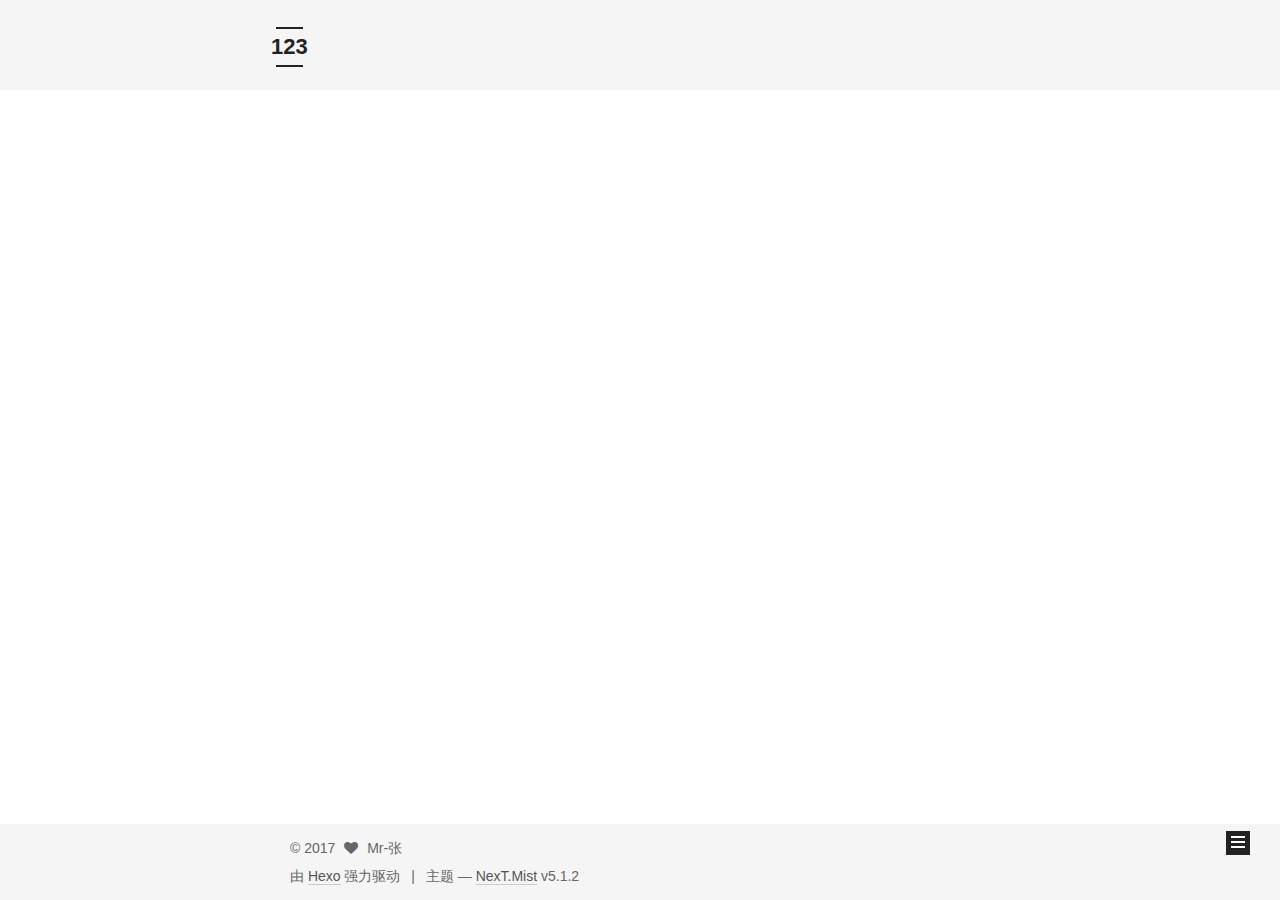
<file: index.html>
<!DOCTYPE html>



  


<html class="theme-next mist use-motion" lang="zh-Hans">
<head>
  <meta charset="UTF-8"/>
<meta http-equiv="X-UA-Compatible" content="IE=edge" />
<meta name="viewport" content="width=device-width, initial-scale=1, maximum-scale=1"/>
<meta name="theme-color" content="#222">









<meta http-equiv="Cache-Control" content="no-transform" />
<meta http-equiv="Cache-Control" content="no-siteapp" />
















  
  
  <link href="/lib/fancybox/source/jquery.fancybox.css?v=2.1.5" rel="stylesheet" type="text/css" />







<link href="/lib/font-awesome/css/font-awesome.min.css?v=4.6.2" rel="stylesheet" type="text/css" />

<link href="/css/main.css?v=5.1.2" rel="stylesheet" type="text/css" />


  <meta name="keywords" content="Hexo, NexT" />








  <link rel="shortcut icon" type="image/x-icon" href="/favicon.ico?v=5.1.2" />






<meta property="og:type" content="website">
<meta property="og:title" content="123">
<meta property="og:url" content="http://yoursite.com/index.html">
<meta property="og:site_name" content="123">
<meta property="og:locale" content="zh-Hans">
<meta name="twitter:card" content="summary">
<meta name="twitter:title" content="123">



<script type="text/javascript" id="hexo.configurations">
  var NexT = window.NexT || {};
  var CONFIG = {
    root: '/',
    scheme: 'Mist',
    version: '5.1.2',
    sidebar: {"position":"left","display":"post","offset":12,"offset_float":12,"b2t":false,"scrollpercent":false,"onmobile":false},
    fancybox: true,
    tabs: true,
    motion: {"enable":true,"async":false,"transition":{"post_block":"fadeIn","post_header":"slideDownIn","post_body":"slideDownIn","coll_header":"slideLeftIn"}},
    duoshuo: {
      userId: '0',
      author: '博主'
    },
    algolia: {
      applicationID: '',
      apiKey: '',
      indexName: '',
      hits: {"per_page":10},
      labels: {"input_placeholder":"Search for Posts","hits_empty":"We didn't find any results for the search: ${query}","hits_stats":"${hits} results found in ${time} ms"}
    }
  };
</script>



  <link rel="canonical" href="http://yoursite.com/"/>





  <title>123</title>
  








</head>

<body itemscope itemtype="http://schema.org/WebPage" lang="zh-Hans">

  
  
    
  

  <div class="container sidebar-position-left 
  page-home">
    <div class="headband"></div>

    <header id="header" class="header" itemscope itemtype="http://schema.org/WPHeader">
      <div class="header-inner"><div class="site-brand-wrapper">
  <div class="site-meta ">
    

    <div class="custom-logo-site-title">
      <a href="/"  class="brand" rel="start">
        <span class="logo-line-before"><i></i></span>
        <span class="site-title">123</span>
        <span class="logo-line-after"><i></i></span>
      </a>
    </div>
      
        <p class="site-subtitle"></p>
      
  </div>

  <div class="site-nav-toggle">
    <button>
      <span class="btn-bar"></span>
      <span class="btn-bar"></span>
      <span class="btn-bar"></span>
    </button>
  </div>
</div>

<nav class="site-nav">
  

  
    <ul id="menu" class="menu">
      
        
        <li class="menu-item menu-item-home">
          <a href="/" rel="section">
            
              <i class="menu-item-icon fa fa-fw fa-home"></i> <br />
            
            首页
          </a>
        </li>
      
        
        <li class="menu-item menu-item-about">
          <a href="/about/" rel="section">
            
              <i class="menu-item-icon fa fa-fw fa-user"></i> <br />
            
            关于
          </a>
        </li>
      
        
        <li class="menu-item menu-item-tags">
          <a href="/tags/" rel="section">
            
              <i class="menu-item-icon fa fa-fw fa-tags"></i> <br />
            
            标签
          </a>
        </li>
      
        
        <li class="menu-item menu-item-categories">
          <a href="/categories/" rel="section">
            
              <i class="menu-item-icon fa fa-fw fa-th"></i> <br />
            
            分类
          </a>
        </li>
      
        
        <li class="menu-item menu-item-archives">
          <a href="/archives/" rel="section">
            
              <i class="menu-item-icon fa fa-fw fa-archive"></i> <br />
            
            归档
          </a>
        </li>
      
        
        <li class="menu-item menu-item-schedule">
          <a href="/schedule/" rel="section">
            
              <i class="menu-item-icon fa fa-fw fa-calendar"></i> <br />
            
            日程表
          </a>
        </li>
      
        
        <li class="menu-item menu-item-sitemap">
          <a href="/sitemap.xml" rel="section">
            
              <i class="menu-item-icon fa fa-fw fa-sitemap"></i> <br />
            
            站点地图
          </a>
        </li>
      
        
        <li class="menu-item menu-item-commonweal">
          <a href="/404/" rel="section">
            
              <i class="menu-item-icon fa fa-fw fa-heartbeat"></i> <br />
            
            公益404
          </a>
        </li>
      

      
    </ul>
  

  
</nav>



 </div>
    </header>

    <main id="main" class="main">
      <div class="main-inner">
        <div class="content-wrap">
          <div id="content" class="content">
            
  <section id="posts" class="posts-expand">
    
      

  

  
  
  

  <article class="post post-type-normal" itemscope itemtype="http://schema.org/Article">
  
  
  
  <div class="post-block">
    <link itemprop="mainEntityOfPage" href="http://yoursite.com/2017/09/21/标题/">

    <span hidden itemprop="author" itemscope itemtype="http://schema.org/Person">
      <meta itemprop="name" content="Mr-张">
      <meta itemprop="description" content="">
      <meta itemprop="image" content="/images/avatar.gif">
    </span>

    <span hidden itemprop="publisher" itemscope itemtype="http://schema.org/Organization">
      <meta itemprop="name" content="123">
    </span>

    
      <header class="post-header">

        
        
          <h1 class="post-title" itemprop="name headline">
                
                <a class="post-title-link" href="/2017/09/21/标题/" itemprop="url">标题</a></h1>
        

        <div class="post-meta">
          <span class="post-time">
            
              <span class="post-meta-item-icon">
                <i class="fa fa-calendar-o"></i>
              </span>
              
                <span class="post-meta-item-text">发表于</span>
              
              <time title="创建于" itemprop="dateCreated datePublished" datetime="2017-09-21T22:45:39+08:00">
                2017-09-21
              </time>
            

            

            
          </span>

          

          
            
          

          
          

          

          

          

        </div>
      </header>
    

    
    
    
    <div class="post-body" itemprop="articleBody">

      
      

      
        
          
            <h1 id="你好世界"><a href="#你好世界" class="headerlink" title="你好世界"></a>你好世界</h1>
          
        
      
    </div>
    
    
    

    

    

    

    <footer class="post-footer">
      

      

      

      
      
        <div class="post-eof"></div>
      
    </footer>
  </div>
  
  
  
  </article>


    
  </section>

  


          </div>
          


          

        </div>
        
          
  
  <div class="sidebar-toggle">
    <div class="sidebar-toggle-line-wrap">
      <span class="sidebar-toggle-line sidebar-toggle-line-first"></span>
      <span class="sidebar-toggle-line sidebar-toggle-line-middle"></span>
      <span class="sidebar-toggle-line sidebar-toggle-line-last"></span>
    </div>
  </div>

  <aside id="sidebar" class="sidebar">
    
    <div class="sidebar-inner">

      

      

      <section class="site-overview sidebar-panel sidebar-panel-active">
        <div class="site-author motion-element" itemprop="author" itemscope itemtype="http://schema.org/Person">
          
            <p class="site-author-name" itemprop="name">Mr-张</p>
            <p class="site-description motion-element" itemprop="description"></p>
        </div>

        <nav class="site-state motion-element">

          
            <div class="site-state-item site-state-posts">
            
              <a href="/archives/">
            
                <span class="site-state-item-count">1</span>
                <span class="site-state-item-name">日志</span>
              </a>
            </div>
          

          

          

        </nav>

        

        <div class="links-of-author motion-element">
          
        </div>

        
        

        
        

        


      </section>

      

      

    </div>
  </aside>


        
      </div>
    </main>

    <footer id="footer" class="footer">
      <div class="footer-inner">
        <div class="copyright" >
  
  &copy; 
  <span itemprop="copyrightYear">2017</span>
  <span class="with-love">
    <i class="fa fa-heart"></i>
  </span>
  <span class="author" itemprop="copyrightHolder">Mr-张</span>

  
</div>


  <div class="powered-by">由 <a class="theme-link" href="https://hexo.io">Hexo</a> 强力驱动</div>

  <span class="post-meta-divider">|</span>

  <div class="theme-info">主题 &mdash; <a class="theme-link" href="https://github.com/iissnan/hexo-theme-next">NexT.Mist</a> v5.1.2</div>


        







        
      </div>
    </footer>

    
      <div class="back-to-top">
        <i class="fa fa-arrow-up"></i>
        
      </div>
    

  </div>

  

<script type="text/javascript">
  if (Object.prototype.toString.call(window.Promise) !== '[object Function]') {
    window.Promise = null;
  }
</script>









  












  
  <script type="text/javascript" src="/lib/jquery/index.js?v=2.1.3"></script>

  
  <script type="text/javascript" src="/lib/fastclick/lib/fastclick.min.js?v=1.0.6"></script>

  
  <script type="text/javascript" src="/lib/jquery_lazyload/jquery.lazyload.js?v=1.9.7"></script>

  
  <script type="text/javascript" src="/lib/velocity/velocity.min.js?v=1.2.1"></script>

  
  <script type="text/javascript" src="/lib/velocity/velocity.ui.min.js?v=1.2.1"></script>

  
  <script type="text/javascript" src="/lib/fancybox/source/jquery.fancybox.pack.js?v=2.1.5"></script>


  


  <script type="text/javascript" src="/js/src/utils.js?v=5.1.2"></script>

  <script type="text/javascript" src="/js/src/motion.js?v=5.1.2"></script>



  
  

  <script type="text/javascript" src="/js/src/scrollspy.js?v=5.1.2"></script>
<script type="text/javascript" src="/js/src/post-details.js?v=5.1.2"></script>


  

  


  <script type="text/javascript" src="/js/src/bootstrap.js?v=5.1.2"></script>



  


  




	





  





  








  





  

  

  

  

  

  

</body>
</html>
</file>
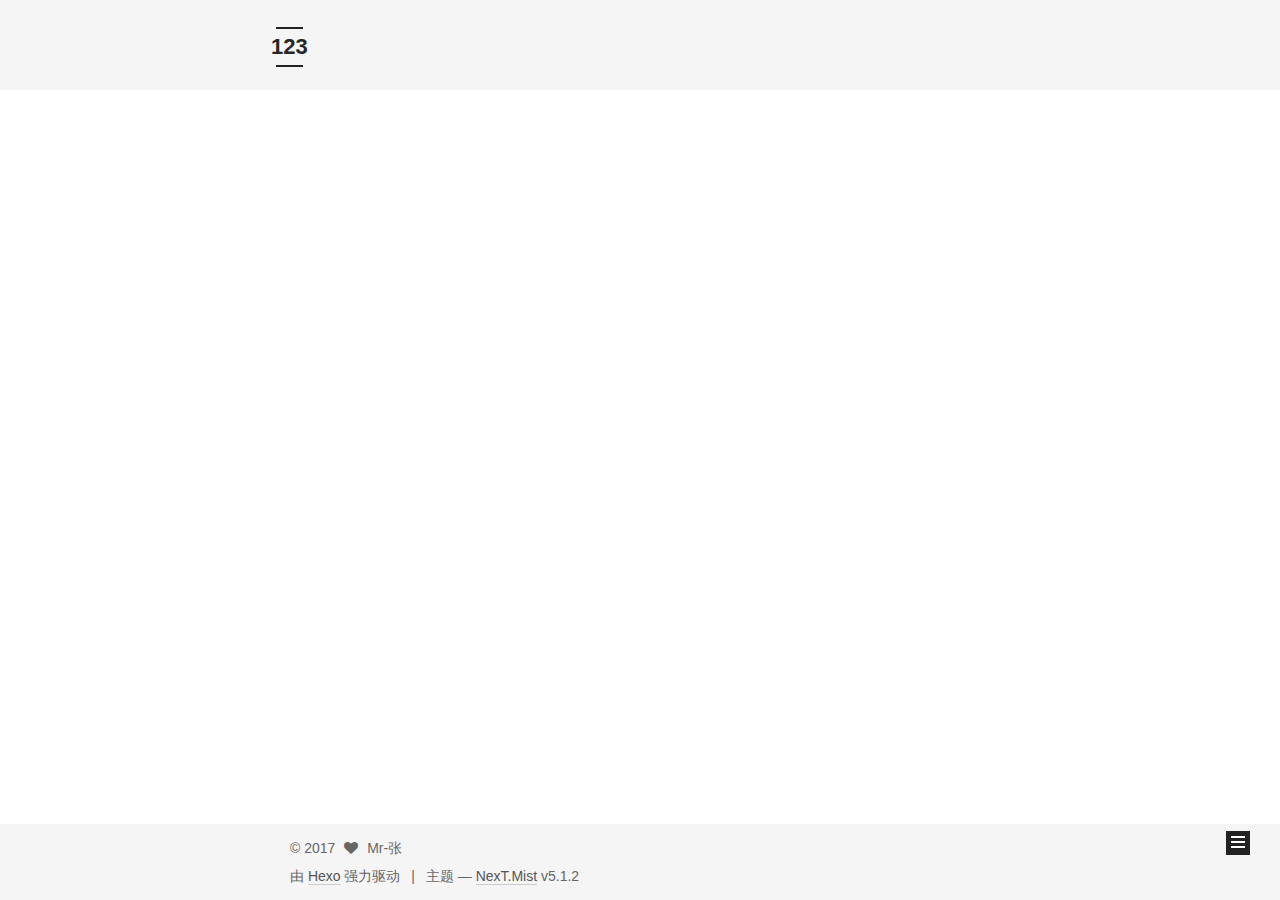
<file: archives/index.html>
<!DOCTYPE html>



  


<html class="theme-next mist use-motion" lang="zh-Hans">
<head>
  <meta charset="UTF-8"/>
<meta http-equiv="X-UA-Compatible" content="IE=edge" />
<meta name="viewport" content="width=device-width, initial-scale=1, maximum-scale=1"/>
<meta name="theme-color" content="#222">









<meta http-equiv="Cache-Control" content="no-transform" />
<meta http-equiv="Cache-Control" content="no-siteapp" />
















  
  
  <link href="/lib/fancybox/source/jquery.fancybox.css?v=2.1.5" rel="stylesheet" type="text/css" />







<link href="/lib/font-awesome/css/font-awesome.min.css?v=4.6.2" rel="stylesheet" type="text/css" />

<link href="/css/main.css?v=5.1.2" rel="stylesheet" type="text/css" />


  <meta name="keywords" content="Hexo, NexT" />








  <link rel="shortcut icon" type="image/x-icon" href="/favicon.ico?v=5.1.2" />






<meta property="og:type" content="website">
<meta property="og:title" content="123">
<meta property="og:url" content="http://yoursite.com/archives/index.html">
<meta property="og:site_name" content="123">
<meta property="og:locale" content="zh-Hans">
<meta name="twitter:card" content="summary">
<meta name="twitter:title" content="123">



<script type="text/javascript" id="hexo.configurations">
  var NexT = window.NexT || {};
  var CONFIG = {
    root: '/',
    scheme: 'Mist',
    version: '5.1.2',
    sidebar: {"position":"left","display":"post","offset":12,"offset_float":12,"b2t":false,"scrollpercent":false,"onmobile":false},
    fancybox: true,
    tabs: true,
    motion: {"enable":true,"async":false,"transition":{"post_block":"fadeIn","post_header":"slideDownIn","post_body":"slideDownIn","coll_header":"slideLeftIn"}},
    duoshuo: {
      userId: '0',
      author: '博主'
    },
    algolia: {
      applicationID: '',
      apiKey: '',
      indexName: '',
      hits: {"per_page":10},
      labels: {"input_placeholder":"Search for Posts","hits_empty":"We didn't find any results for the search: ${query}","hits_stats":"${hits} results found in ${time} ms"}
    }
  };
</script>



  <link rel="canonical" href="http://yoursite.com/archives/"/>





  <title>归档 | 123</title>
  








</head>

<body itemscope itemtype="http://schema.org/WebPage" lang="zh-Hans">

  
  
    
  

  <div class="container sidebar-position-left page-archive">
    <div class="headband"></div>

    <header id="header" class="header" itemscope itemtype="http://schema.org/WPHeader">
      <div class="header-inner"><div class="site-brand-wrapper">
  <div class="site-meta ">
    

    <div class="custom-logo-site-title">
      <a href="/"  class="brand" rel="start">
        <span class="logo-line-before"><i></i></span>
        <span class="site-title">123</span>
        <span class="logo-line-after"><i></i></span>
      </a>
    </div>
      
        <p class="site-subtitle"></p>
      
  </div>

  <div class="site-nav-toggle">
    <button>
      <span class="btn-bar"></span>
      <span class="btn-bar"></span>
      <span class="btn-bar"></span>
    </button>
  </div>
</div>

<nav class="site-nav">
  

  
    <ul id="menu" class="menu">
      
        
        <li class="menu-item menu-item-home">
          <a href="/" rel="section">
            
              <i class="menu-item-icon fa fa-fw fa-home"></i> <br />
            
            首页
          </a>
        </li>
      
        
        <li class="menu-item menu-item-about">
          <a href="/about/" rel="section">
            
              <i class="menu-item-icon fa fa-fw fa-user"></i> <br />
            
            关于
          </a>
        </li>
      
        
        <li class="menu-item menu-item-tags">
          <a href="/tags/" rel="section">
            
              <i class="menu-item-icon fa fa-fw fa-tags"></i> <br />
            
            标签
          </a>
        </li>
      
        
        <li class="menu-item menu-item-categories">
          <a href="/categories/" rel="section">
            
              <i class="menu-item-icon fa fa-fw fa-th"></i> <br />
            
            分类
          </a>
        </li>
      
        
        <li class="menu-item menu-item-archives">
          <a href="/archives/" rel="section">
            
              <i class="menu-item-icon fa fa-fw fa-archive"></i> <br />
            
            归档
          </a>
        </li>
      
        
        <li class="menu-item menu-item-schedule">
          <a href="/schedule/" rel="section">
            
              <i class="menu-item-icon fa fa-fw fa-calendar"></i> <br />
            
            日程表
          </a>
        </li>
      
        
        <li class="menu-item menu-item-sitemap">
          <a href="/sitemap.xml" rel="section">
            
              <i class="menu-item-icon fa fa-fw fa-sitemap"></i> <br />
            
            站点地图
          </a>
        </li>
      
        
        <li class="menu-item menu-item-commonweal">
          <a href="/404/" rel="section">
            
              <i class="menu-item-icon fa fa-fw fa-heartbeat"></i> <br />
            
            公益404
          </a>
        </li>
      

      
    </ul>
  

  
</nav>



 </div>
    </header>

    <main id="main" class="main">
      <div class="main-inner">
        <div class="content-wrap">
          <div id="content" class="content">
            

  
  
  
  <div class="post-block archive">
    <div id="posts" class="posts-collapse">
      <span class="archive-move-on"></span>

      <span class="archive-page-counter">
        
        
        
          
        
        嗯..! 目前共计 1 篇日志。 继续努力。
      </span>

      

        
        
        

        
          
          <div class="collection-title">
            <h1 class="archive-year" id="archive-year-2017">2017</h1>
          </div>
        
        

        

  <article class="post post-type-normal" itemscope itemtype="http://schema.org/Article">
    <header class="post-header">

      <h2 class="post-title">
        
            <a class="post-title-link" href="/2017/09/21/标题/" itemprop="url">
              
                <span itemprop="name">标题</span>
              
            </a>
        
      </h2>

      <div class="post-meta">
        <time class="post-time" itemprop="dateCreated"
              datetime="2017-09-21T22:45:39+08:00"
              content="2017-09-21" >
          09-21
        </time>
      </div>

    </header>
  </article>



      

    </div>
  </div>
  
  
  

  



          </div>
          


          

        </div>
        
          
  
  <div class="sidebar-toggle">
    <div class="sidebar-toggle-line-wrap">
      <span class="sidebar-toggle-line sidebar-toggle-line-first"></span>
      <span class="sidebar-toggle-line sidebar-toggle-line-middle"></span>
      <span class="sidebar-toggle-line sidebar-toggle-line-last"></span>
    </div>
  </div>

  <aside id="sidebar" class="sidebar">
    
    <div class="sidebar-inner">

      

      

      <section class="site-overview sidebar-panel sidebar-panel-active">
        <div class="site-author motion-element" itemprop="author" itemscope itemtype="http://schema.org/Person">
          
            <p class="site-author-name" itemprop="name">Mr-张</p>
            <p class="site-description motion-element" itemprop="description"></p>
        </div>

        <nav class="site-state motion-element">

          
            <div class="site-state-item site-state-posts">
            
              <a href="/archives/">
            
                <span class="site-state-item-count">1</span>
                <span class="site-state-item-name">日志</span>
              </a>
            </div>
          

          

          

        </nav>

        

        <div class="links-of-author motion-element">
          
        </div>

        
        

        
        

        


      </section>

      

      

    </div>
  </aside>


        
      </div>
    </main>

    <footer id="footer" class="footer">
      <div class="footer-inner">
        <div class="copyright" >
  
  &copy; 
  <span itemprop="copyrightYear">2017</span>
  <span class="with-love">
    <i class="fa fa-heart"></i>
  </span>
  <span class="author" itemprop="copyrightHolder">Mr-张</span>

  
</div>


  <div class="powered-by">由 <a class="theme-link" href="https://hexo.io">Hexo</a> 强力驱动</div>

  <span class="post-meta-divider">|</span>

  <div class="theme-info">主题 &mdash; <a class="theme-link" href="https://github.com/iissnan/hexo-theme-next">NexT.Mist</a> v5.1.2</div>


        







        
      </div>
    </footer>

    
      <div class="back-to-top">
        <i class="fa fa-arrow-up"></i>
        
      </div>
    

  </div>

  

<script type="text/javascript">
  if (Object.prototype.toString.call(window.Promise) !== '[object Function]') {
    window.Promise = null;
  }
</script>









  












  
  <script type="text/javascript" src="/lib/jquery/index.js?v=2.1.3"></script>

  
  <script type="text/javascript" src="/lib/fastclick/lib/fastclick.min.js?v=1.0.6"></script>

  
  <script type="text/javascript" src="/lib/jquery_lazyload/jquery.lazyload.js?v=1.9.7"></script>

  
  <script type="text/javascript" src="/lib/velocity/velocity.min.js?v=1.2.1"></script>

  
  <script type="text/javascript" src="/lib/velocity/velocity.ui.min.js?v=1.2.1"></script>

  
  <script type="text/javascript" src="/lib/fancybox/source/jquery.fancybox.pack.js?v=2.1.5"></script>


  


  <script type="text/javascript" src="/js/src/utils.js?v=5.1.2"></script>

  <script type="text/javascript" src="/js/src/motion.js?v=5.1.2"></script>



  
  

  <script type="text/javascript" src="/js/src/scrollspy.js?v=5.1.2"></script>
<script type="text/javascript" src="/js/src/post-details.js?v=5.1.2"></script>


  

  


  <script type="text/javascript" src="/js/src/bootstrap.js?v=5.1.2"></script>



  


  




	





  





  








  





  

  

  

  

  

  

</body>
</html>
</file>
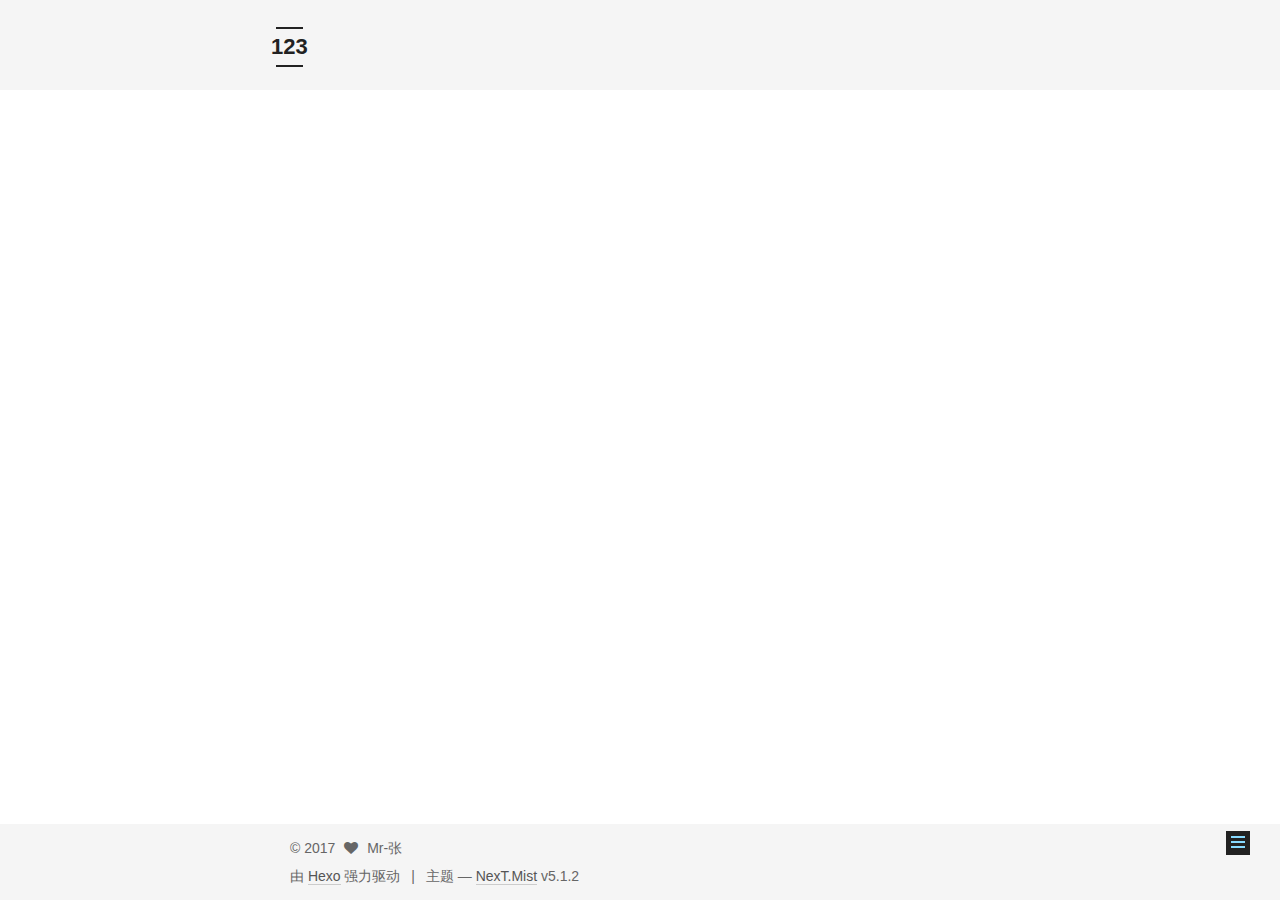
<file: home/index.html>
<!DOCTYPE html>



  


<html class="theme-next mist use-motion" lang="zh-Hans">
<head>
  <meta charset="UTF-8"/>
<meta http-equiv="X-UA-Compatible" content="IE=edge" />
<meta name="viewport" content="width=device-width, initial-scale=1, maximum-scale=1"/>
<meta name="theme-color" content="#222">









<meta http-equiv="Cache-Control" content="no-transform" />
<meta http-equiv="Cache-Control" content="no-siteapp" />
















  
  
  <link href="/lib/fancybox/source/jquery.fancybox.css?v=2.1.5" rel="stylesheet" type="text/css" />







<link href="/lib/font-awesome/css/font-awesome.min.css?v=4.6.2" rel="stylesheet" type="text/css" />

<link href="/css/main.css?v=5.1.2" rel="stylesheet" type="text/css" />


  <meta name="keywords" content="Hexo, NexT" />








  <link rel="shortcut icon" type="image/x-icon" href="/favicon.ico?v=5.1.2" />






<meta name="description" content="我的主页">
<meta property="og:type" content="website">
<meta property="og:title" content="home">
<meta property="og:url" content="http://yoursite.com/home/index.html">
<meta property="og:site_name" content="123">
<meta property="og:description" content="我的主页">
<meta property="og:locale" content="zh-Hans">
<meta property="og:updated_time" content="2017-09-24T14:26:14.816Z">
<meta name="twitter:card" content="summary">
<meta name="twitter:title" content="home">
<meta name="twitter:description" content="我的主页">



<script type="text/javascript" id="hexo.configurations">
  var NexT = window.NexT || {};
  var CONFIG = {
    root: '/',
    scheme: 'Mist',
    version: '5.1.2',
    sidebar: {"position":"left","display":"post","offset":12,"offset_float":12,"b2t":false,"scrollpercent":false,"onmobile":false},
    fancybox: true,
    tabs: true,
    motion: {"enable":true,"async":false,"transition":{"post_block":"fadeIn","post_header":"slideDownIn","post_body":"slideDownIn","coll_header":"slideLeftIn"}},
    duoshuo: {
      userId: '0',
      author: '博主'
    },
    algolia: {
      applicationID: '',
      apiKey: '',
      indexName: '',
      hits: {"per_page":10},
      labels: {"input_placeholder":"Search for Posts","hits_empty":"We didn't find any results for the search: ${query}","hits_stats":"${hits} results found in ${time} ms"}
    }
  };
</script>



  <link rel="canonical" href="http://yoursite.com/home/"/>





  <title>home | 123</title>
  








</head>

<body itemscope itemtype="http://schema.org/WebPage" lang="zh-Hans">

  
  
    
  

  <div class="container sidebar-position-left page-post-detail">
    <div class="headband"></div>

    <header id="header" class="header" itemscope itemtype="http://schema.org/WPHeader">
      <div class="header-inner"><div class="site-brand-wrapper">
  <div class="site-meta ">
    

    <div class="custom-logo-site-title">
      <a href="/"  class="brand" rel="start">
        <span class="logo-line-before"><i></i></span>
        <span class="site-title">123</span>
        <span class="logo-line-after"><i></i></span>
      </a>
    </div>
      
        <p class="site-subtitle"></p>
      
  </div>

  <div class="site-nav-toggle">
    <button>
      <span class="btn-bar"></span>
      <span class="btn-bar"></span>
      <span class="btn-bar"></span>
    </button>
  </div>
</div>

<nav class="site-nav">
  

  
    <ul id="menu" class="menu">
      
        
        <li class="menu-item menu-item-home">
          <a href="/" rel="section">
            
              <i class="menu-item-icon fa fa-fw fa-home"></i> <br />
            
            首页
          </a>
        </li>
      
        
        <li class="menu-item menu-item-about">
          <a href="/about/" rel="section">
            
              <i class="menu-item-icon fa fa-fw fa-user"></i> <br />
            
            关于
          </a>
        </li>
      
        
        <li class="menu-item menu-item-tags">
          <a href="/tags/" rel="section">
            
              <i class="menu-item-icon fa fa-fw fa-tags"></i> <br />
            
            标签
          </a>
        </li>
      
        
        <li class="menu-item menu-item-categories">
          <a href="/categories/" rel="section">
            
              <i class="menu-item-icon fa fa-fw fa-th"></i> <br />
            
            分类
          </a>
        </li>
      
        
        <li class="menu-item menu-item-archives">
          <a href="/archives/" rel="section">
            
              <i class="menu-item-icon fa fa-fw fa-archive"></i> <br />
            
            归档
          </a>
        </li>
      
        
        <li class="menu-item menu-item-schedule">
          <a href="/schedule/" rel="section">
            
              <i class="menu-item-icon fa fa-fw fa-calendar"></i> <br />
            
            日程表
          </a>
        </li>
      
        
        <li class="menu-item menu-item-sitemap">
          <a href="/sitemap.xml" rel="section">
            
              <i class="menu-item-icon fa fa-fw fa-sitemap"></i> <br />
            
            站点地图
          </a>
        </li>
      
        
        <li class="menu-item menu-item-commonweal">
          <a href="/404/" rel="section">
            
              <i class="menu-item-icon fa fa-fw fa-heartbeat"></i> <br />
            
            公益404
          </a>
        </li>
      

      
    </ul>
  

  
</nav>



 </div>
    </header>

    <main id="main" class="main">
      <div class="main-inner">
        <div class="content-wrap">
          <div id="content" class="content">
            

  <div id="posts" class="posts-expand">
    
    
    
    <div class="post-block page">
      <header class="post-header">

	<h1 class="post-title" itemprop="name headline">home</h1>



</header>

      
      
      
      <div class="post-body">
        
        
          <h1 id="我的主页"><a href="#我的主页" class="headerlink" title="我的主页"></a>我的主页</h1>
        
      </div>
      
      
      
    </div>
    
    
    
  </div>


          </div>
          


          
  <div class="comments" id="comments">
    
  </div>


        </div>
        
          
  
  <div class="sidebar-toggle">
    <div class="sidebar-toggle-line-wrap">
      <span class="sidebar-toggle-line sidebar-toggle-line-first"></span>
      <span class="sidebar-toggle-line sidebar-toggle-line-middle"></span>
      <span class="sidebar-toggle-line sidebar-toggle-line-last"></span>
    </div>
  </div>

  <aside id="sidebar" class="sidebar">
    
    <div class="sidebar-inner">

      

      
        <ul class="sidebar-nav motion-element">
          <li class="sidebar-nav-toc sidebar-nav-active" data-target="post-toc-wrap" >
            文章目录
          </li>
          <li class="sidebar-nav-overview" data-target="site-overview">
            站点概览
          </li>
        </ul>
      

      <section class="site-overview sidebar-panel">
        <div class="site-author motion-element" itemprop="author" itemscope itemtype="http://schema.org/Person">
          
            <p class="site-author-name" itemprop="name">Mr-张</p>
            <p class="site-description motion-element" itemprop="description"></p>
        </div>

        <nav class="site-state motion-element">

          
            <div class="site-state-item site-state-posts">
            
              <a href="/archives/">
            
                <span class="site-state-item-count">1</span>
                <span class="site-state-item-name">日志</span>
              </a>
            </div>
          

          

          

        </nav>

        

        <div class="links-of-author motion-element">
          
        </div>

        
        

        
        

        


      </section>

      
      <!--noindex-->
        <section class="post-toc-wrap motion-element sidebar-panel sidebar-panel-active">
          <div class="post-toc">

            
              
            

            
              <div class="post-toc-content"><ol class="nav"><li class="nav-item nav-level-1"><a class="nav-link" href="#我的主页"><span class="nav-number">1.</span> <span class="nav-text">我的主页</span></a></li></ol></div>
            

          </div>
        </section>
      <!--/noindex-->
      

      

    </div>
  </aside>


        
      </div>
    </main>

    <footer id="footer" class="footer">
      <div class="footer-inner">
        <div class="copyright" >
  
  &copy; 
  <span itemprop="copyrightYear">2017</span>
  <span class="with-love">
    <i class="fa fa-heart"></i>
  </span>
  <span class="author" itemprop="copyrightHolder">Mr-张</span>

  
</div>


  <div class="powered-by">由 <a class="theme-link" href="https://hexo.io">Hexo</a> 强力驱动</div>

  <span class="post-meta-divider">|</span>

  <div class="theme-info">主题 &mdash; <a class="theme-link" href="https://github.com/iissnan/hexo-theme-next">NexT.Mist</a> v5.1.2</div>


        







        
      </div>
    </footer>

    
      <div class="back-to-top">
        <i class="fa fa-arrow-up"></i>
        
      </div>
    

  </div>

  

<script type="text/javascript">
  if (Object.prototype.toString.call(window.Promise) !== '[object Function]') {
    window.Promise = null;
  }
</script>









  












  
  <script type="text/javascript" src="/lib/jquery/index.js?v=2.1.3"></script>

  
  <script type="text/javascript" src="/lib/fastclick/lib/fastclick.min.js?v=1.0.6"></script>

  
  <script type="text/javascript" src="/lib/jquery_lazyload/jquery.lazyload.js?v=1.9.7"></script>

  
  <script type="text/javascript" src="/lib/velocity/velocity.min.js?v=1.2.1"></script>

  
  <script type="text/javascript" src="/lib/velocity/velocity.ui.min.js?v=1.2.1"></script>

  
  <script type="text/javascript" src="/lib/fancybox/source/jquery.fancybox.pack.js?v=2.1.5"></script>


  


  <script type="text/javascript" src="/js/src/utils.js?v=5.1.2"></script>

  <script type="text/javascript" src="/js/src/motion.js?v=5.1.2"></script>



  
  

  <script type="text/javascript" src="/js/src/scrollspy.js?v=5.1.2"></script>
<script type="text/javascript" src="/js/src/post-details.js?v=5.1.2"></script>


  

  


  <script type="text/javascript" src="/js/src/bootstrap.js?v=5.1.2"></script>



  


  




	





  





  








  





  

  

  

  

  

  

</body>
</html>
</file>
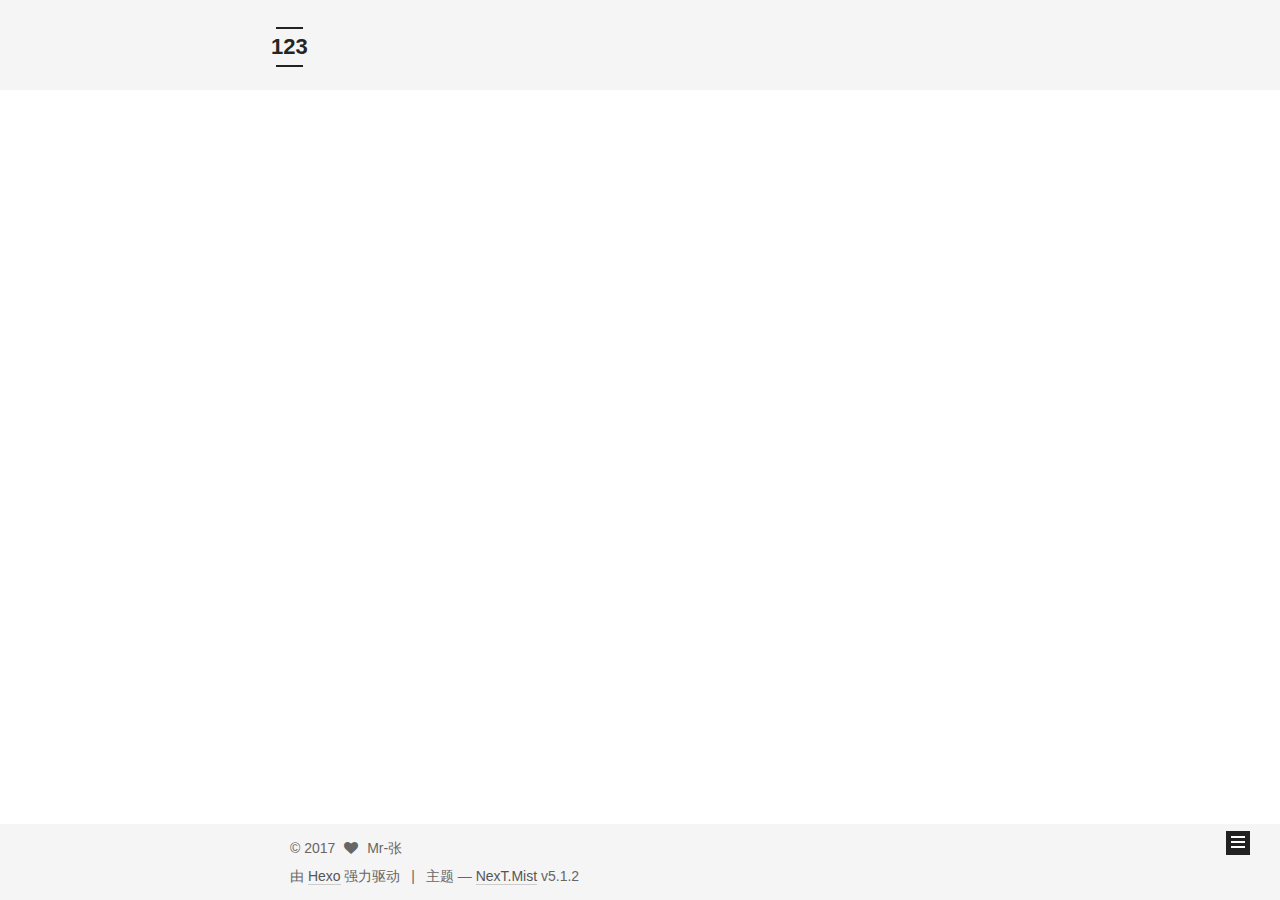
<file: archives/2017/index.html>
<!DOCTYPE html>



  


<html class="theme-next mist use-motion" lang="zh-Hans">
<head>
  <meta charset="UTF-8"/>
<meta http-equiv="X-UA-Compatible" content="IE=edge" />
<meta name="viewport" content="width=device-width, initial-scale=1, maximum-scale=1"/>
<meta name="theme-color" content="#222">









<meta http-equiv="Cache-Control" content="no-transform" />
<meta http-equiv="Cache-Control" content="no-siteapp" />
















  
  
  <link href="/lib/fancybox/source/jquery.fancybox.css?v=2.1.5" rel="stylesheet" type="text/css" />







<link href="/lib/font-awesome/css/font-awesome.min.css?v=4.6.2" rel="stylesheet" type="text/css" />

<link href="/css/main.css?v=5.1.2" rel="stylesheet" type="text/css" />


  <meta name="keywords" content="Hexo, NexT" />








  <link rel="shortcut icon" type="image/x-icon" href="/favicon.ico?v=5.1.2" />






<meta property="og:type" content="website">
<meta property="og:title" content="123">
<meta property="og:url" content="http://yoursite.com/archives/2017/index.html">
<meta property="og:site_name" content="123">
<meta property="og:locale" content="zh-Hans">
<meta name="twitter:card" content="summary">
<meta name="twitter:title" content="123">



<script type="text/javascript" id="hexo.configurations">
  var NexT = window.NexT || {};
  var CONFIG = {
    root: '/',
    scheme: 'Mist',
    version: '5.1.2',
    sidebar: {"position":"left","display":"post","offset":12,"offset_float":12,"b2t":false,"scrollpercent":false,"onmobile":false},
    fancybox: true,
    tabs: true,
    motion: {"enable":true,"async":false,"transition":{"post_block":"fadeIn","post_header":"slideDownIn","post_body":"slideDownIn","coll_header":"slideLeftIn"}},
    duoshuo: {
      userId: '0',
      author: '博主'
    },
    algolia: {
      applicationID: '',
      apiKey: '',
      indexName: '',
      hits: {"per_page":10},
      labels: {"input_placeholder":"Search for Posts","hits_empty":"We didn't find any results for the search: ${query}","hits_stats":"${hits} results found in ${time} ms"}
    }
  };
</script>



  <link rel="canonical" href="http://yoursite.com/archives/2017/"/>





  <title>归档 | 123</title>
  








</head>

<body itemscope itemtype="http://schema.org/WebPage" lang="zh-Hans">

  
  
    
  

  <div class="container sidebar-position-left page-archive">
    <div class="headband"></div>

    <header id="header" class="header" itemscope itemtype="http://schema.org/WPHeader">
      <div class="header-inner"><div class="site-brand-wrapper">
  <div class="site-meta ">
    

    <div class="custom-logo-site-title">
      <a href="/"  class="brand" rel="start">
        <span class="logo-line-before"><i></i></span>
        <span class="site-title">123</span>
        <span class="logo-line-after"><i></i></span>
      </a>
    </div>
      
        <p class="site-subtitle"></p>
      
  </div>

  <div class="site-nav-toggle">
    <button>
      <span class="btn-bar"></span>
      <span class="btn-bar"></span>
      <span class="btn-bar"></span>
    </button>
  </div>
</div>

<nav class="site-nav">
  

  
    <ul id="menu" class="menu">
      
        
        <li class="menu-item menu-item-home">
          <a href="/" rel="section">
            
              <i class="menu-item-icon fa fa-fw fa-home"></i> <br />
            
            首页
          </a>
        </li>
      
        
        <li class="menu-item menu-item-about">
          <a href="/about/" rel="section">
            
              <i class="menu-item-icon fa fa-fw fa-user"></i> <br />
            
            关于
          </a>
        </li>
      
        
        <li class="menu-item menu-item-tags">
          <a href="/tags/" rel="section">
            
              <i class="menu-item-icon fa fa-fw fa-tags"></i> <br />
            
            标签
          </a>
        </li>
      
        
        <li class="menu-item menu-item-categories">
          <a href="/categories/" rel="section">
            
              <i class="menu-item-icon fa fa-fw fa-th"></i> <br />
            
            分类
          </a>
        </li>
      
        
        <li class="menu-item menu-item-archives">
          <a href="/archives/" rel="section">
            
              <i class="menu-item-icon fa fa-fw fa-archive"></i> <br />
            
            归档
          </a>
        </li>
      
        
        <li class="menu-item menu-item-schedule">
          <a href="/schedule/" rel="section">
            
              <i class="menu-item-icon fa fa-fw fa-calendar"></i> <br />
            
            日程表
          </a>
        </li>
      
        
        <li class="menu-item menu-item-sitemap">
          <a href="/sitemap.xml" rel="section">
            
              <i class="menu-item-icon fa fa-fw fa-sitemap"></i> <br />
            
            站点地图
          </a>
        </li>
      
        
        <li class="menu-item menu-item-commonweal">
          <a href="/404/" rel="section">
            
              <i class="menu-item-icon fa fa-fw fa-heartbeat"></i> <br />
            
            公益404
          </a>
        </li>
      

      
    </ul>
  

  
</nav>



 </div>
    </header>

    <main id="main" class="main">
      <div class="main-inner">
        <div class="content-wrap">
          <div id="content" class="content">
            

  
  
  
  <div class="post-block archive">
    <div id="posts" class="posts-collapse">
      <span class="archive-move-on"></span>

      <span class="archive-page-counter">
        
        
        
          
        
        嗯..! 目前共计 1 篇日志。 继续努力。
      </span>

      

        
        
        

        
          
          <div class="collection-title">
            <h1 class="archive-year" id="archive-year-2017">2017</h1>
          </div>
        
        

        

  <article class="post post-type-normal" itemscope itemtype="http://schema.org/Article">
    <header class="post-header">

      <h2 class="post-title">
        
            <a class="post-title-link" href="/2017/09/21/标题/" itemprop="url">
              
                <span itemprop="name">标题</span>
              
            </a>
        
      </h2>

      <div class="post-meta">
        <time class="post-time" itemprop="dateCreated"
              datetime="2017-09-21T22:45:39+08:00"
              content="2017-09-21" >
          09-21
        </time>
      </div>

    </header>
  </article>



      

    </div>
  </div>
  
  
  

  



          </div>
          


          

        </div>
        
          
  
  <div class="sidebar-toggle">
    <div class="sidebar-toggle-line-wrap">
      <span class="sidebar-toggle-line sidebar-toggle-line-first"></span>
      <span class="sidebar-toggle-line sidebar-toggle-line-middle"></span>
      <span class="sidebar-toggle-line sidebar-toggle-line-last"></span>
    </div>
  </div>

  <aside id="sidebar" class="sidebar">
    
    <div class="sidebar-inner">

      

      

      <section class="site-overview sidebar-panel sidebar-panel-active">
        <div class="site-author motion-element" itemprop="author" itemscope itemtype="http://schema.org/Person">
          
            <p class="site-author-name" itemprop="name">Mr-张</p>
            <p class="site-description motion-element" itemprop="description"></p>
        </div>

        <nav class="site-state motion-element">

          
            <div class="site-state-item site-state-posts">
            
              <a href="/archives/">
            
                <span class="site-state-item-count">1</span>
                <span class="site-state-item-name">日志</span>
              </a>
            </div>
          

          

          

        </nav>

        

        <div class="links-of-author motion-element">
          
        </div>

        
        

        
        

        


      </section>

      

      

    </div>
  </aside>


        
      </div>
    </main>

    <footer id="footer" class="footer">
      <div class="footer-inner">
        <div class="copyright" >
  
  &copy; 
  <span itemprop="copyrightYear">2017</span>
  <span class="with-love">
    <i class="fa fa-heart"></i>
  </span>
  <span class="author" itemprop="copyrightHolder">Mr-张</span>

  
</div>


  <div class="powered-by">由 <a class="theme-link" href="https://hexo.io">Hexo</a> 强力驱动</div>

  <span class="post-meta-divider">|</span>

  <div class="theme-info">主题 &mdash; <a class="theme-link" href="https://github.com/iissnan/hexo-theme-next">NexT.Mist</a> v5.1.2</div>


        







        
      </div>
    </footer>

    
      <div class="back-to-top">
        <i class="fa fa-arrow-up"></i>
        
      </div>
    

  </div>

  

<script type="text/javascript">
  if (Object.prototype.toString.call(window.Promise) !== '[object Function]') {
    window.Promise = null;
  }
</script>









  












  
  <script type="text/javascript" src="/lib/jquery/index.js?v=2.1.3"></script>

  
  <script type="text/javascript" src="/lib/fastclick/lib/fastclick.min.js?v=1.0.6"></script>

  
  <script type="text/javascript" src="/lib/jquery_lazyload/jquery.lazyload.js?v=1.9.7"></script>

  
  <script type="text/javascript" src="/lib/velocity/velocity.min.js?v=1.2.1"></script>

  
  <script type="text/javascript" src="/lib/velocity/velocity.ui.min.js?v=1.2.1"></script>

  
  <script type="text/javascript" src="/lib/fancybox/source/jquery.fancybox.pack.js?v=2.1.5"></script>


  


  <script type="text/javascript" src="/js/src/utils.js?v=5.1.2"></script>

  <script type="text/javascript" src="/js/src/motion.js?v=5.1.2"></script>



  
  

  <script type="text/javascript" src="/js/src/scrollspy.js?v=5.1.2"></script>
<script type="text/javascript" src="/js/src/post-details.js?v=5.1.2"></script>


  

  


  <script type="text/javascript" src="/js/src/bootstrap.js?v=5.1.2"></script>



  


  




	





  





  








  





  

  

  

  

  

  

</body>
</html>
</file>
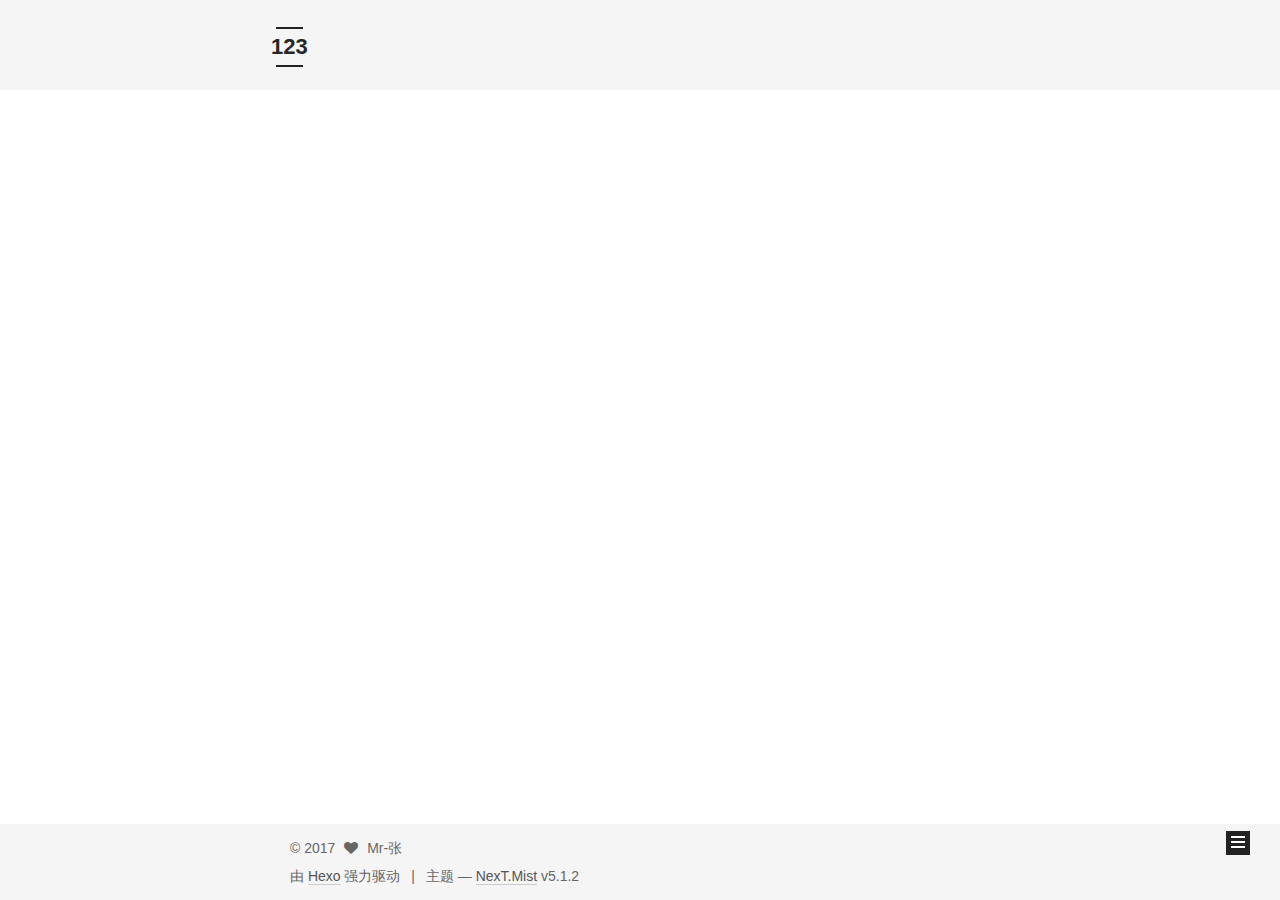
<file: archives/2017/09/index.html>
<!DOCTYPE html>



  


<html class="theme-next mist use-motion" lang="zh-Hans">
<head>
  <meta charset="UTF-8"/>
<meta http-equiv="X-UA-Compatible" content="IE=edge" />
<meta name="viewport" content="width=device-width, initial-scale=1, maximum-scale=1"/>
<meta name="theme-color" content="#222">









<meta http-equiv="Cache-Control" content="no-transform" />
<meta http-equiv="Cache-Control" content="no-siteapp" />
















  
  
  <link href="/lib/fancybox/source/jquery.fancybox.css?v=2.1.5" rel="stylesheet" type="text/css" />







<link href="/lib/font-awesome/css/font-awesome.min.css?v=4.6.2" rel="stylesheet" type="text/css" />

<link href="/css/main.css?v=5.1.2" rel="stylesheet" type="text/css" />


  <meta name="keywords" content="Hexo, NexT" />








  <link rel="shortcut icon" type="image/x-icon" href="/favicon.ico?v=5.1.2" />






<meta property="og:type" content="website">
<meta property="og:title" content="123">
<meta property="og:url" content="http://yoursite.com/archives/2017/09/index.html">
<meta property="og:site_name" content="123">
<meta property="og:locale" content="zh-Hans">
<meta name="twitter:card" content="summary">
<meta name="twitter:title" content="123">



<script type="text/javascript" id="hexo.configurations">
  var NexT = window.NexT || {};
  var CONFIG = {
    root: '/',
    scheme: 'Mist',
    version: '5.1.2',
    sidebar: {"position":"left","display":"post","offset":12,"offset_float":12,"b2t":false,"scrollpercent":false,"onmobile":false},
    fancybox: true,
    tabs: true,
    motion: {"enable":true,"async":false,"transition":{"post_block":"fadeIn","post_header":"slideDownIn","post_body":"slideDownIn","coll_header":"slideLeftIn"}},
    duoshuo: {
      userId: '0',
      author: '博主'
    },
    algolia: {
      applicationID: '',
      apiKey: '',
      indexName: '',
      hits: {"per_page":10},
      labels: {"input_placeholder":"Search for Posts","hits_empty":"We didn't find any results for the search: ${query}","hits_stats":"${hits} results found in ${time} ms"}
    }
  };
</script>



  <link rel="canonical" href="http://yoursite.com/archives/2017/09/"/>





  <title>归档 | 123</title>
  








</head>

<body itemscope itemtype="http://schema.org/WebPage" lang="zh-Hans">

  
  
    
  

  <div class="container sidebar-position-left page-archive">
    <div class="headband"></div>

    <header id="header" class="header" itemscope itemtype="http://schema.org/WPHeader">
      <div class="header-inner"><div class="site-brand-wrapper">
  <div class="site-meta ">
    

    <div class="custom-logo-site-title">
      <a href="/"  class="brand" rel="start">
        <span class="logo-line-before"><i></i></span>
        <span class="site-title">123</span>
        <span class="logo-line-after"><i></i></span>
      </a>
    </div>
      
        <p class="site-subtitle"></p>
      
  </div>

  <div class="site-nav-toggle">
    <button>
      <span class="btn-bar"></span>
      <span class="btn-bar"></span>
      <span class="btn-bar"></span>
    </button>
  </div>
</div>

<nav class="site-nav">
  

  
    <ul id="menu" class="menu">
      
        
        <li class="menu-item menu-item-home">
          <a href="/" rel="section">
            
              <i class="menu-item-icon fa fa-fw fa-home"></i> <br />
            
            首页
          </a>
        </li>
      
        
        <li class="menu-item menu-item-about">
          <a href="/about/" rel="section">
            
              <i class="menu-item-icon fa fa-fw fa-user"></i> <br />
            
            关于
          </a>
        </li>
      
        
        <li class="menu-item menu-item-tags">
          <a href="/tags/" rel="section">
            
              <i class="menu-item-icon fa fa-fw fa-tags"></i> <br />
            
            标签
          </a>
        </li>
      
        
        <li class="menu-item menu-item-categories">
          <a href="/categories/" rel="section">
            
              <i class="menu-item-icon fa fa-fw fa-th"></i> <br />
            
            分类
          </a>
        </li>
      
        
        <li class="menu-item menu-item-archives">
          <a href="/archives/" rel="section">
            
              <i class="menu-item-icon fa fa-fw fa-archive"></i> <br />
            
            归档
          </a>
        </li>
      
        
        <li class="menu-item menu-item-schedule">
          <a href="/schedule/" rel="section">
            
              <i class="menu-item-icon fa fa-fw fa-calendar"></i> <br />
            
            日程表
          </a>
        </li>
      
        
        <li class="menu-item menu-item-sitemap">
          <a href="/sitemap.xml" rel="section">
            
              <i class="menu-item-icon fa fa-fw fa-sitemap"></i> <br />
            
            站点地图
          </a>
        </li>
      
        
        <li class="menu-item menu-item-commonweal">
          <a href="/404/" rel="section">
            
              <i class="menu-item-icon fa fa-fw fa-heartbeat"></i> <br />
            
            公益404
          </a>
        </li>
      

      
    </ul>
  

  
</nav>



 </div>
    </header>

    <main id="main" class="main">
      <div class="main-inner">
        <div class="content-wrap">
          <div id="content" class="content">
            

  
  
  
  <div class="post-block archive">
    <div id="posts" class="posts-collapse">
      <span class="archive-move-on"></span>

      <span class="archive-page-counter">
        
        
        
          
        
        嗯..! 目前共计 1 篇日志。 继续努力。
      </span>

      

        
        
        

        
          
          <div class="collection-title">
            <h1 class="archive-year" id="archive-year-2017">2017</h1>
          </div>
        
        

        

  <article class="post post-type-normal" itemscope itemtype="http://schema.org/Article">
    <header class="post-header">

      <h2 class="post-title">
        
            <a class="post-title-link" href="/2017/09/21/标题/" itemprop="url">
              
                <span itemprop="name">标题</span>
              
            </a>
        
      </h2>

      <div class="post-meta">
        <time class="post-time" itemprop="dateCreated"
              datetime="2017-09-21T22:45:39+08:00"
              content="2017-09-21" >
          09-21
        </time>
      </div>

    </header>
  </article>



      

    </div>
  </div>
  
  
  

  



          </div>
          


          

        </div>
        
          
  
  <div class="sidebar-toggle">
    <div class="sidebar-toggle-line-wrap">
      <span class="sidebar-toggle-line sidebar-toggle-line-first"></span>
      <span class="sidebar-toggle-line sidebar-toggle-line-middle"></span>
      <span class="sidebar-toggle-line sidebar-toggle-line-last"></span>
    </div>
  </div>

  <aside id="sidebar" class="sidebar">
    
    <div class="sidebar-inner">

      

      

      <section class="site-overview sidebar-panel sidebar-panel-active">
        <div class="site-author motion-element" itemprop="author" itemscope itemtype="http://schema.org/Person">
          
            <p class="site-author-name" itemprop="name">Mr-张</p>
            <p class="site-description motion-element" itemprop="description"></p>
        </div>

        <nav class="site-state motion-element">

          
            <div class="site-state-item site-state-posts">
            
              <a href="/archives/">
            
                <span class="site-state-item-count">1</span>
                <span class="site-state-item-name">日志</span>
              </a>
            </div>
          

          

          

        </nav>

        

        <div class="links-of-author motion-element">
          
        </div>

        
        

        
        

        


      </section>

      

      

    </div>
  </aside>


        
      </div>
    </main>

    <footer id="footer" class="footer">
      <div class="footer-inner">
        <div class="copyright" >
  
  &copy; 
  <span itemprop="copyrightYear">2017</span>
  <span class="with-love">
    <i class="fa fa-heart"></i>
  </span>
  <span class="author" itemprop="copyrightHolder">Mr-张</span>

  
</div>


  <div class="powered-by">由 <a class="theme-link" href="https://hexo.io">Hexo</a> 强力驱动</div>

  <span class="post-meta-divider">|</span>

  <div class="theme-info">主题 &mdash; <a class="theme-link" href="https://github.com/iissnan/hexo-theme-next">NexT.Mist</a> v5.1.2</div>


        







        
      </div>
    </footer>

    
      <div class="back-to-top">
        <i class="fa fa-arrow-up"></i>
        
      </div>
    

  </div>

  

<script type="text/javascript">
  if (Object.prototype.toString.call(window.Promise) !== '[object Function]') {
    window.Promise = null;
  }
</script>









  












  
  <script type="text/javascript" src="/lib/jquery/index.js?v=2.1.3"></script>

  
  <script type="text/javascript" src="/lib/fastclick/lib/fastclick.min.js?v=1.0.6"></script>

  
  <script type="text/javascript" src="/lib/jquery_lazyload/jquery.lazyload.js?v=1.9.7"></script>

  
  <script type="text/javascript" src="/lib/velocity/velocity.min.js?v=1.2.1"></script>

  
  <script type="text/javascript" src="/lib/velocity/velocity.ui.min.js?v=1.2.1"></script>

  
  <script type="text/javascript" src="/lib/fancybox/source/jquery.fancybox.pack.js?v=2.1.5"></script>


  


  <script type="text/javascript" src="/js/src/utils.js?v=5.1.2"></script>

  <script type="text/javascript" src="/js/src/motion.js?v=5.1.2"></script>



  
  

  <script type="text/javascript" src="/js/src/scrollspy.js?v=5.1.2"></script>
<script type="text/javascript" src="/js/src/post-details.js?v=5.1.2"></script>


  

  


  <script type="text/javascript" src="/js/src/bootstrap.js?v=5.1.2"></script>



  


  




	





  





  








  





  

  

  

  

  

  

</body>
</html>
</file>
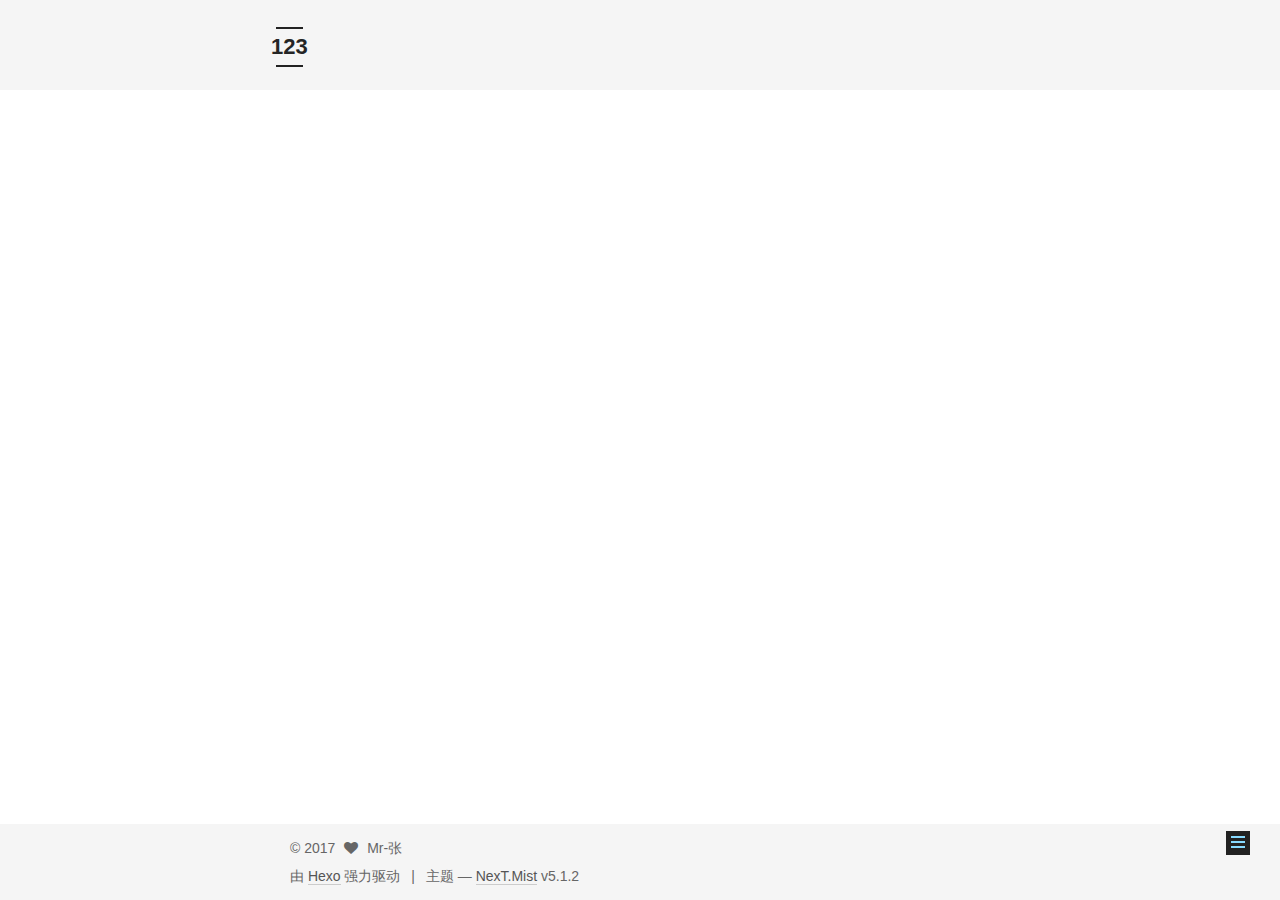
<file: 2017/09/21/标题/index.html>
<!DOCTYPE html>



  


<html class="theme-next mist use-motion" lang="zh-Hans">
<head>
  <meta charset="UTF-8"/>
<meta http-equiv="X-UA-Compatible" content="IE=edge" />
<meta name="viewport" content="width=device-width, initial-scale=1, maximum-scale=1"/>
<meta name="theme-color" content="#222">









<meta http-equiv="Cache-Control" content="no-transform" />
<meta http-equiv="Cache-Control" content="no-siteapp" />
















  
  
  <link href="/lib/fancybox/source/jquery.fancybox.css?v=2.1.5" rel="stylesheet" type="text/css" />







<link href="/lib/font-awesome/css/font-awesome.min.css?v=4.6.2" rel="stylesheet" type="text/css" />

<link href="/css/main.css?v=5.1.2" rel="stylesheet" type="text/css" />


  <meta name="keywords" content="Hexo, NexT" />








  <link rel="shortcut icon" type="image/x-icon" href="/favicon.ico?v=5.1.2" />






<meta name="description" content="你好世界">
<meta property="og:type" content="article">
<meta property="og:title" content="标题">
<meta property="og:url" content="http://yoursite.com/2017/09/21/标题/index.html">
<meta property="og:site_name" content="123">
<meta property="og:description" content="你好世界">
<meta property="og:locale" content="zh-Hans">
<meta property="og:updated_time" content="2017-09-24T14:26:12.175Z">
<meta name="twitter:card" content="summary">
<meta name="twitter:title" content="标题">
<meta name="twitter:description" content="你好世界">



<script type="text/javascript" id="hexo.configurations">
  var NexT = window.NexT || {};
  var CONFIG = {
    root: '/',
    scheme: 'Mist',
    version: '5.1.2',
    sidebar: {"position":"left","display":"post","offset":12,"offset_float":12,"b2t":false,"scrollpercent":false,"onmobile":false},
    fancybox: true,
    tabs: true,
    motion: {"enable":true,"async":false,"transition":{"post_block":"fadeIn","post_header":"slideDownIn","post_body":"slideDownIn","coll_header":"slideLeftIn"}},
    duoshuo: {
      userId: '0',
      author: '博主'
    },
    algolia: {
      applicationID: '',
      apiKey: '',
      indexName: '',
      hits: {"per_page":10},
      labels: {"input_placeholder":"Search for Posts","hits_empty":"We didn't find any results for the search: ${query}","hits_stats":"${hits} results found in ${time} ms"}
    }
  };
</script>



  <link rel="canonical" href="http://yoursite.com/2017/09/21/标题/"/>





  <title>标题 | 123</title>
  








</head>

<body itemscope itemtype="http://schema.org/WebPage" lang="zh-Hans">

  
  
    
  

  <div class="container sidebar-position-left page-post-detail">
    <div class="headband"></div>

    <header id="header" class="header" itemscope itemtype="http://schema.org/WPHeader">
      <div class="header-inner"><div class="site-brand-wrapper">
  <div class="site-meta ">
    

    <div class="custom-logo-site-title">
      <a href="/"  class="brand" rel="start">
        <span class="logo-line-before"><i></i></span>
        <span class="site-title">123</span>
        <span class="logo-line-after"><i></i></span>
      </a>
    </div>
      
        <p class="site-subtitle"></p>
      
  </div>

  <div class="site-nav-toggle">
    <button>
      <span class="btn-bar"></span>
      <span class="btn-bar"></span>
      <span class="btn-bar"></span>
    </button>
  </div>
</div>

<nav class="site-nav">
  

  
    <ul id="menu" class="menu">
      
        
        <li class="menu-item menu-item-home">
          <a href="/" rel="section">
            
              <i class="menu-item-icon fa fa-fw fa-home"></i> <br />
            
            首页
          </a>
        </li>
      
        
        <li class="menu-item menu-item-about">
          <a href="/about/" rel="section">
            
              <i class="menu-item-icon fa fa-fw fa-user"></i> <br />
            
            关于
          </a>
        </li>
      
        
        <li class="menu-item menu-item-tags">
          <a href="/tags/" rel="section">
            
              <i class="menu-item-icon fa fa-fw fa-tags"></i> <br />
            
            标签
          </a>
        </li>
      
        
        <li class="menu-item menu-item-categories">
          <a href="/categories/" rel="section">
            
              <i class="menu-item-icon fa fa-fw fa-th"></i> <br />
            
            分类
          </a>
        </li>
      
        
        <li class="menu-item menu-item-archives">
          <a href="/archives/" rel="section">
            
              <i class="menu-item-icon fa fa-fw fa-archive"></i> <br />
            
            归档
          </a>
        </li>
      
        
        <li class="menu-item menu-item-schedule">
          <a href="/schedule/" rel="section">
            
              <i class="menu-item-icon fa fa-fw fa-calendar"></i> <br />
            
            日程表
          </a>
        </li>
      
        
        <li class="menu-item menu-item-sitemap">
          <a href="/sitemap.xml" rel="section">
            
              <i class="menu-item-icon fa fa-fw fa-sitemap"></i> <br />
            
            站点地图
          </a>
        </li>
      
        
        <li class="menu-item menu-item-commonweal">
          <a href="/404/" rel="section">
            
              <i class="menu-item-icon fa fa-fw fa-heartbeat"></i> <br />
            
            公益404
          </a>
        </li>
      

      
    </ul>
  

  
</nav>



 </div>
    </header>

    <main id="main" class="main">
      <div class="main-inner">
        <div class="content-wrap">
          <div id="content" class="content">
            

  <div id="posts" class="posts-expand">
    

  

  
  
  

  <article class="post post-type-normal" itemscope itemtype="http://schema.org/Article">
  
  
  
  <div class="post-block">
    <link itemprop="mainEntityOfPage" href="http://yoursite.com/2017/09/21/标题/">

    <span hidden itemprop="author" itemscope itemtype="http://schema.org/Person">
      <meta itemprop="name" content="Mr-张">
      <meta itemprop="description" content="">
      <meta itemprop="image" content="/images/avatar.gif">
    </span>

    <span hidden itemprop="publisher" itemscope itemtype="http://schema.org/Organization">
      <meta itemprop="name" content="123">
    </span>

    
      <header class="post-header">

        
        
          <h1 class="post-title" itemprop="name headline">标题</h1>
        

        <div class="post-meta">
          <span class="post-time">
            
              <span class="post-meta-item-icon">
                <i class="fa fa-calendar-o"></i>
              </span>
              
                <span class="post-meta-item-text">发表于</span>
              
              <time title="创建于" itemprop="dateCreated datePublished" datetime="2017-09-21T22:45:39+08:00">
                2017-09-21
              </time>
            

            

            
          </span>

          

          
            
          

          
          

          

          

          

        </div>
      </header>
    

    
    
    
    <div class="post-body" itemprop="articleBody">

      
      

      
        <h1 id="你好世界"><a href="#你好世界" class="headerlink" title="你好世界"></a>你好世界</h1>
      
    </div>
    
    
    

    

    

    

    <footer class="post-footer">
      

      
      
      

      

      
      
    </footer>
  </div>
  
  
  
  </article>



    <div class="post-spread">
      
    </div>
  </div>


          </div>
          


          
  <div class="comments" id="comments">
    
  </div>


        </div>
        
          
  
  <div class="sidebar-toggle">
    <div class="sidebar-toggle-line-wrap">
      <span class="sidebar-toggle-line sidebar-toggle-line-first"></span>
      <span class="sidebar-toggle-line sidebar-toggle-line-middle"></span>
      <span class="sidebar-toggle-line sidebar-toggle-line-last"></span>
    </div>
  </div>

  <aside id="sidebar" class="sidebar">
    
    <div class="sidebar-inner">

      

      
        <ul class="sidebar-nav motion-element">
          <li class="sidebar-nav-toc sidebar-nav-active" data-target="post-toc-wrap" >
            文章目录
          </li>
          <li class="sidebar-nav-overview" data-target="site-overview">
            站点概览
          </li>
        </ul>
      

      <section class="site-overview sidebar-panel">
        <div class="site-author motion-element" itemprop="author" itemscope itemtype="http://schema.org/Person">
          
            <p class="site-author-name" itemprop="name">Mr-张</p>
            <p class="site-description motion-element" itemprop="description"></p>
        </div>

        <nav class="site-state motion-element">

          
            <div class="site-state-item site-state-posts">
            
              <a href="/archives/">
            
                <span class="site-state-item-count">1</span>
                <span class="site-state-item-name">日志</span>
              </a>
            </div>
          

          

          

        </nav>

        

        <div class="links-of-author motion-element">
          
        </div>

        
        

        
        

        


      </section>

      
      <!--noindex-->
        <section class="post-toc-wrap motion-element sidebar-panel sidebar-panel-active">
          <div class="post-toc">

            
              
            

            
              <div class="post-toc-content"><ol class="nav"><li class="nav-item nav-level-1"><a class="nav-link" href="#你好世界"><span class="nav-number">1.</span> <span class="nav-text">你好世界</span></a></li></ol></div>
            

          </div>
        </section>
      <!--/noindex-->
      

      

    </div>
  </aside>


        
      </div>
    </main>

    <footer id="footer" class="footer">
      <div class="footer-inner">
        <div class="copyright" >
  
  &copy; 
  <span itemprop="copyrightYear">2017</span>
  <span class="with-love">
    <i class="fa fa-heart"></i>
  </span>
  <span class="author" itemprop="copyrightHolder">Mr-张</span>

  
</div>


  <div class="powered-by">由 <a class="theme-link" href="https://hexo.io">Hexo</a> 强力驱动</div>

  <span class="post-meta-divider">|</span>

  <div class="theme-info">主题 &mdash; <a class="theme-link" href="https://github.com/iissnan/hexo-theme-next">NexT.Mist</a> v5.1.2</div>


        







        
      </div>
    </footer>

    
      <div class="back-to-top">
        <i class="fa fa-arrow-up"></i>
        
      </div>
    

  </div>

  

<script type="text/javascript">
  if (Object.prototype.toString.call(window.Promise) !== '[object Function]') {
    window.Promise = null;
  }
</script>









  












  
  <script type="text/javascript" src="/lib/jquery/index.js?v=2.1.3"></script>

  
  <script type="text/javascript" src="/lib/fastclick/lib/fastclick.min.js?v=1.0.6"></script>

  
  <script type="text/javascript" src="/lib/jquery_lazyload/jquery.lazyload.js?v=1.9.7"></script>

  
  <script type="text/javascript" src="/lib/velocity/velocity.min.js?v=1.2.1"></script>

  
  <script type="text/javascript" src="/lib/velocity/velocity.ui.min.js?v=1.2.1"></script>

  
  <script type="text/javascript" src="/lib/fancybox/source/jquery.fancybox.pack.js?v=2.1.5"></script>


  


  <script type="text/javascript" src="/js/src/utils.js?v=5.1.2"></script>

  <script type="text/javascript" src="/js/src/motion.js?v=5.1.2"></script>



  
  

  <script type="text/javascript" src="/js/src/scrollspy.js?v=5.1.2"></script>
<script type="text/javascript" src="/js/src/post-details.js?v=5.1.2"></script>


  

  


  <script type="text/javascript" src="/js/src/bootstrap.js?v=5.1.2"></script>



  


  




	





  





  








  





  

  

  

  

  

  

</body>
</html>
</file>
<file: css/main.css>
/* normalize.css v3.0.2 | MIT License | git.io/normalize */
html {
  font-family: sans-serif; /* 1 */
  -ms-text-size-adjust: 100%; /* 2 */
  -webkit-text-size-adjust: 100%; /* 2 */
}
body {
  margin: 0;
}
article,
aside,
details,
figcaption,
figure,
footer,
header,
hgroup,
main,
menu,
nav,
section,
summary {
  display: block;
}
audio,
canvas,
progress,
video {
  display: inline-block; /* 1 */
  vertical-align: baseline; /* 2 */
}
audio:not([controls]) {
  display: none;
  height: 0;
}
[hidden],
template {
  display: none;
}
a {
  background-color: transparent;
}
a:active,
a:hover {
  outline: 0;
}
abbr[title] {
  border-bottom: 1px dotted;
}
b,
strong {
  font-weight: bold;
}
dfn {
  font-style: italic;
}
h1 {
  font-size: 2em;
  margin: 0.67em 0;
}
mark {
  background: #ff0;
  color: #000;
}
small {
  font-size: 80%;
}
sub,
sup {
  font-size: 75%;
  line-height: 0;
  position: relative;
  vertical-align: baseline;
}
sup {
  top: -0.5em;
}
sub {
  bottom: -0.25em;
}
img {
  border: 0;
}
svg:not(:root) {
  overflow: hidden;
}
figure {
  margin: 1em 40px;
}
hr {
  -moz-box-sizing: content-box;
  box-sizing: content-box;
  height: 0;
}
pre {
  overflow: auto;
}
code,
kbd,
pre,
samp {
  font-family: monospace, monospace;
  font-size: 1em;
}
button,
input,
optgroup,
select,
textarea {
  color: inherit; /* 1 */
  font: inherit; /* 2 */
  margin: 0; /* 3 */
}
button {
  overflow: visible;
}
button,
select {
  text-transform: none;
}
button,
html input[type="button"],
input[type="reset"],
input[type="submit"] {
  -webkit-appearance: button; /* 2 */
  cursor: pointer; /* 3 */
}
button[disabled],
html input[disabled] {
  cursor: default;
}
button::-moz-focus-inner,
input::-moz-focus-inner {
  border: 0;
  padding: 0;
}
input {
  line-height: normal;
}
input[type="checkbox"],
input[type="radio"] {
  box-sizing: border-box; /* 1 */
  padding: 0; /* 2 */
}
input[type="number"]::-webkit-inner-spin-button,
input[type="number"]::-webkit-outer-spin-button {
  height: auto;
}
input[type="search"] {
  -webkit-appearance: textfield; /* 1 */
  -moz-box-sizing: content-box;
  -webkit-box-sizing: content-box; /* 2 */
  box-sizing: content-box;
}
input[type="search"]::-webkit-search-cancel-button,
input[type="search"]::-webkit-search-decoration {
  -webkit-appearance: none;
}
fieldset {
  border: 1px solid #c0c0c0;
  margin: 0 2px;
  padding: 0.35em 0.625em 0.75em;
}
legend {
  border: 0; /* 1 */
  padding: 0; /* 2 */
}
textarea {
  overflow: auto;
}
optgroup {
  font-weight: bold;
}
table {
  border-collapse: collapse;
  border-spacing: 0;
}
td,
th {
  padding: 0;
}
::selection {
  background: #262a30;
  color: #fff;
}
body {
  position: relative;
  font-family: 'Lato', "PingFang SC", "Microsoft YaHei", sans-serif;
  font-size: 14px;
  line-height: 2;
  color: #555;
  background: #fff;
}
@media (max-width: 767px) {
  body {
    padding-right: 0 !important;
  }
}
@media (min-width: 768px) and (max-width: 991px) {
  body {
    padding-right: 0 !important;
  }
}
@media (min-width: 1600px) {
  body {
    font-size: 16px;
  }
}
h1,
h2,
h3,
h4,
h5,
h6 {
  margin: 0;
  padding: 0;
  font-weight: bold;
  line-height: 1.5;
  font-family: 'Lato', "PingFang SC", "Microsoft YaHei", sans-serif;
}
h2,
h3,
h4,
h5,
h6 {
  margin: 20px 0 15px;
}
h1 {
  font-size: 24px;
}
@media (max-width: 767px) {
  h1 {
    font-size: 20px;
  }
}
h2 {
  font-size: 22px;
}
@media (max-width: 767px) {
  h2 {
    font-size: 18px;
  }
}
h3 {
  font-size: 20px;
}
@media (max-width: 767px) {
  h3 {
    font-size: 16px;
  }
}
h4 {
  font-size: 18px;
}
@media (max-width: 767px) {
  h4 {
    font-size: 14px;
  }
}
h5 {
  font-size: 16px;
}
@media (max-width: 767px) {
  h5 {
    font-size: 12px;
  }
}
h6 {
  font-size: 14px;
}
@media (max-width: 767px) {
  h6 {
    font-size: 10px;
  }
}
p {
  margin: 0 0 20px 0;
}
a {
  color: #555;
  text-decoration: none;
  outline: none;
  border-bottom: 1px solid #999;
  word-wrap: break-word;
}
a:hover {
  color: #222;
  border-bottom-color: #222;
}
blockquote {
  margin: 0;
  padding: 0;
}
img {
  display: block;
  margin: auto;
  max-width: 100%;
  height: auto;
}
hr {
  margin: 40px 0;
  height: 3px;
  border: none;
  background-color: #ddd;
  background-image: repeating-linear-gradient(-45deg, #fff, #fff 4px, transparent 4px, transparent 8px);
}
blockquote {
  padding: 0 15px;
  color: #666;
  border-left: 4px solid #ddd;
}
blockquote cite::before {
  content: "-";
  padding: 0 5px;
}
dt {
  font-weight: 700;
}
dd {
  margin: 0;
  padding: 0;
}
kbd {
  border: 1px solid #ccc;
  border-radius: 0.2em;
  box-shadow: 0.1em 0.1em 0.2em rgba(0,0,0,0.1);
  background-color: #f9f9f9;
  font-family: inherit;
  background-image: -webkit-linear-gradient(top, #eee, #fff, #eee);
  padding: 0.1em 0.3em;
  white-space: nowrap;
}
.text-left {
  text-align: left;
}
.text-center {
  text-align: center;
}
.text-right {
  text-align: right;
}
.text-justify {
  text-align: justify;
}
.text-nowrap {
  white-space: nowrap;
}
.text-lowercase {
  text-transform: lowercase;
}
.text-uppercase {
  text-transform: uppercase;
}
.text-capitalize {
  text-transform: capitalize;
}
.center-block {
  display: block;
  margin-left: auto;
  margin-right: auto;
}
.clearfix:before,
.clearfix:after {
  content: " ";
  display: table;
}
.clearfix:after {
  clear: both;
}
.pullquote {
  width: 45%;
}
.pullquote.left {
  float: left;
  margin-left: 5px;
  margin-right: 10px;
}
.pullquote.right {
  float: right;
  margin-left: 10px;
  margin-right: 5px;
}
.affix.affix.affix {
  position: fixed;
}
.translation {
  margin-top: -20px;
  font-size: 14px;
  color: #999;
}
.scrollbar-measure {
  width: 100px;
  height: 100px;
  overflow: scroll;
  position: absolute;
  top: -9999px;
}
.use-motion .motion-element {
  opacity: 0;
}
table {
  margin: 20px 0;
  width: 100%;
  border-collapse: collapse;
  border-spacing: 0;
  border: 1px solid #ddd;
  font-size: 14px;
  table-layout: fixed;
  word-wrap: break-all;
}
table>tbody>tr:nth-of-type(odd) {
  background-color: #f9f9f9;
}
table>tbody>tr:hover {
  background-color: #f5f5f5;
}
caption,
th,
td {
  padding: 8px;
  text-align: left;
  vertical-align: middle;
  font-weight: normal;
}
th,
td {
  border-bottom: 3px solid #ddd;
  border-right: 1px solid #eee;
}
th {
  padding-bottom: 10px;
  font-weight: 700;
}
td {
  border-bottom-width: 1px;
}
html,
body {
  height: 100%;
}
.container {
  position: relative;
  min-height: 100%;
}
.header-inner {
  margin: 0 auto;
  padding: 100px 0 70px;
  width: 700px;
}
@media (min-width: 1600px) {
  .container .header-inner {
    width: 900px;
  }
}
.main {
  padding-bottom: 150px;
}
.main-inner {
  margin: 0 auto;
  width: 700px;
}
@media (min-width: 1600px) {
  .container .main-inner {
    width: 900px;
  }
}
.footer {
  position: absolute;
  left: 0;
  bottom: 0;
  width: 100%;
  min-height: 50px;
}
.footer-inner {
  box-sizing: border-box;
  margin: 20px auto;
  width: 700px;
}
@media (min-width: 1600px) {
  .container .footer-inner {
    width: 900px;
  }
}
pre,
.highlight {
  overflow: auto;
  margin: 20px 0;
  padding: 0;
  font-size: 13px;
  color: #4d4d4c;
  background: #f7f7f7;
  line-height: 1.6;
}
pre,
code {
  font-family: consolas, Menlo, "PingFang SC", "Microsoft YaHei", monospace;
}
code {
  padding: 2px 4px;
  word-wrap: break-word;
  color: #555;
  background: #eee;
  border-radius: 3px;
  font-size: 13px;
}
pre code {
  padding: 0;
  color: #4d4d4c;
  background: none;
  text-shadow: none;
}
.highlight {
  border-radius: 1px;
}
.highlight pre {
  border: none;
  margin: 0;
  padding: 10px 0;
}
.highlight table {
  margin: 0;
  width: auto;
  border: none;
}
.highlight td {
  border: none;
  padding: 0;
}
.highlight figcaption {
  font-size: 1em;
  color: #4d4d4c;
  line-height: 1em;
  margin-bottom: 1em;
}
.highlight figcaption:before,
.highlight figcaption:after {
  content: " ";
  display: table;
}
.highlight figcaption:after {
  clear: both;
}
.highlight figcaption a {
  float: right;
  color: #4d4d4c;
}
.highlight figcaption a:hover {
  border-bottom-color: #4d4d4c;
}
.highlight .gutter pre {
  padding-left: 10px;
  padding-right: 10px;
  color: #869194;
  text-align: right;
  background-color: #eff2f3;
}
.highlight .code pre {
  width: 100%;
  padding-left: 10px;
  padding-right: 10px;
  background-color: #f7f7f7;
}
.highlight .line {
  height: 20px;
}
.gutter {
  -webkit-user-select: none;
  -moz-user-select: none;
  -ms-user-select: none;
  user-select: none;
}
.gist table {
  width: auto;
}
.gist table td {
  border: none;
}
pre .deletion {
  background: #fdd;
}
pre .addition {
  background: #dfd;
}
pre .meta {
  color: #8959a8;
}
pre .comment {
  color: #8e908c;
}
pre .variable,
pre .attribute,
pre .tag,
pre .regexp,
pre .ruby .constant,
pre .xml .tag .title,
pre .xml .pi,
pre .xml .doctype,
pre .html .doctype,
pre .css .id,
pre .css .class,
pre .css .pseudo {
  color: #c82829;
}
pre .number,
pre .preprocessor,
pre .built_in,
pre .literal,
pre .params,
pre .constant,
pre .command {
  color: #f5871f;
}
pre .ruby .class .title,
pre .css .rules .attribute,
pre .string,
pre .value,
pre .inheritance,
pre .header,
pre .ruby .symbol,
pre .xml .cdata,
pre .special,
pre .number,
pre .formula {
  color: #718c00;
}
pre .title,
pre .css .hexcolor {
  color: #3e999f;
}
pre .function,
pre .python .decorator,
pre .python .title,
pre .ruby .function .title,
pre .ruby .title .keyword,
pre .perl .sub,
pre .javascript .title,
pre .coffeescript .title {
  color: #4271ae;
}
pre .keyword,
pre .javascript .function {
  color: #8959a8;
}
.full-image.full-image.full-image {
  border: none;
  max-width: 100%;
  width: auto;
  margin: 20px auto;
}
@media (min-width: 992px) {
  .full-image.full-image.full-image {
    max-width: none;
    width: 110%;
    margin: 25px -5%;
  }
}
.blockquote-center,
.page-home .post-type-quote blockquote,
.page-post-detail .post-type-quote blockquote {
  position: relative;
  margin: 40px 0;
  padding: 0;
  border-left: none;
  text-align: center;
}
.blockquote-center::before,
.page-home .post-type-quote blockquote::before,
.page-post-detail .post-type-quote blockquote::before,
.blockquote-center::after,
.page-home .post-type-quote blockquote::after,
.page-post-detail .post-type-quote blockquote::after {
  position: absolute;
  content: ' ';
  display: block;
  width: 100%;
  height: 24px;
  opacity: 0.2;
  background-repeat: no-repeat;
  background-position: 0 -6px;
  background-size: 22px 22px;
}
.blockquote-center::before,
.page-home .post-type-quote blockquote::before,
.page-post-detail .post-type-quote blockquote::before {
  top: -20px;
  background-image: url("../images/quote-l.svg");
  border-top: 1px solid #ccc;
}
.blockquote-center::after,
.page-home .post-type-quote blockquote::after,
.page-post-detail .post-type-quote blockquote::after {
  bottom: -20px;
  background-image: url("../images/quote-r.svg");
  border-bottom: 1px solid #ccc;
  background-position: 100% 8px;
}
.blockquote-center p,
.page-home .post-type-quote blockquote p,
.page-post-detail .post-type-quote blockquote p,
.blockquote-center div,
.page-home .post-type-quote blockquote div,
.page-post-detail .post-type-quote blockquote div {
  text-align: center;
}
.post .post-body .group-picture img {
  box-sizing: border-box;
  padding: 0 3px;
  border: none;
}
.post .group-picture-row {
  overflow: hidden;
  margin-top: 6px;
}
.post .group-picture-row:first-child {
  margin-top: 0;
}
.post .group-picture-column {
  float: left;
}
.page-post-detail .post-body .group-picture-column {
  float: none;
  margin-top: 10px;
  width: auto !important;
}
.page-post-detail .post-body .group-picture-column img {
  margin: 0 auto;
}
.page-archive .group-picture-container {
  overflow: hidden;
}
.page-archive .group-picture-row {
  float: left;
}
.page-archive .group-picture-row:first-child {
  margin-top: 6px;
}
.page-archive .group-picture-column {
  max-width: 150px;
  max-height: 150px;
}
.post-body .note {
  position: relative;
  padding: 15px;
  margin-bottom: 20px;
  border: 1px solid #eee;
  border-left-width: 5px;
  border-radius: 3px;
}
.post-body .note h2,
.post-body .note h3,
.post-body .note h4,
.post-body .note h5,
.post-body .note h6 {
  margin-top: 0;
  margin-bottom: 0;
  border-bottom: initial;
  padding-top: 0 !important;
}
.post-body .note p:first-child,
.post-body .note ul:first-child,
.post-body .note ol:first-child,
.post-body .note table:first-child,
.post-body .note pre:first-child,
.post-body .note blockquote:first-child {
  margin-top: 0;
}
.post-body .note p:last-child,
.post-body .note ul:last-child,
.post-body .note ol:last-child,
.post-body .note table:last-child,
.post-body .note pre:last-child,
.post-body .note blockquote:last-child {
  margin-bottom: 0;
}
.post-body .note.default {
  border-left-color: #777;
}
.post-body .note.default h2,
.post-body .note.default h3,
.post-body .note.default h4,
.post-body .note.default h5,
.post-body .note.default h6 {
  color: #777;
}
.post-body .note.primary {
  border-left-color: #6f42c1;
}
.post-body .note.primary h2,
.post-body .note.primary h3,
.post-body .note.primary h4,
.post-body .note.primary h5,
.post-body .note.primary h6 {
  color: #6f42c1;
}
.post-body .note.info {
  border-left-color: #428bca;
}
.post-body .note.info h2,
.post-body .note.info h3,
.post-body .note.info h4,
.post-body .note.info h5,
.post-body .note.info h6 {
  color: #428bca;
}
.post-body .note.success {
  border-left-color: #5cb85c;
}
.post-body .note.success h2,
.post-body .note.success h3,
.post-body .note.success h4,
.post-body .note.success h5,
.post-body .note.success h6 {
  color: #5cb85c;
}
.post-body .note.warning {
  border-left-color: #f0ad4e;
}
.post-body .note.warning h2,
.post-body .note.warning h3,
.post-body .note.warning h4,
.post-body .note.warning h5,
.post-body .note.warning h6 {
  color: #f0ad4e;
}
.post-body .note.danger {
  border-left-color: #d9534f;
}
.post-body .note.danger h2,
.post-body .note.danger h3,
.post-body .note.danger h4,
.post-body .note.danger h5,
.post-body .note.danger h6 {
  color: #d9534f;
}
.post-body .label {
  display: inline;
  padding: 0 2px;
  white-space: nowrap;
}
.post-body .label.default {
  background-color: #f0f0f0;
}
.post-body .label.primary {
  background-color: #efe6f7;
}
.post-body .label.info {
  background-color: #e5f2f8;
}
.post-body .label.success {
  background-color: #e7f4e9;
}
.post-body .label.warning {
  background-color: #fcf6e1;
}
.post-body .label.danger {
  background-color: #fae8eb;
}
.post-body .tabs {
  position: relative;
  display: block;
  margin-bottom: 20px;
  padding-top: 10px;
}
.post-body .tabs ul.nav-tabs {
  margin: 0;
  padding: 0;
  display: flex;
  margin-bottom: -1px;
}
@media (max-width: 413px) {
  .post-body .tabs ul.nav-tabs {
    display: block;
    margin-bottom: 5px;
  }
}
.post-body .tabs ul.nav-tabs li.tab {
  list-style-type: none !important;
  margin: 0 0.25em 0 0;
  border-top: 3px solid transparent;
  border-left: 1px solid transparent;
  border-right: 1px solid transparent;
}
@media (max-width: 413px) {
  .post-body .tabs ul.nav-tabs li.tab {
    margin: initial;
    border-top: 1px solid transparent;
    border-left: 3px solid transparent;
    border-right: 1px solid transparent;
    border-bottom: 1px solid transparent;
  }
}
.post-body .tabs ul.nav-tabs li.tab a {
  outline: 0;
  border-bottom: initial;
  display: block;
  line-height: 1.8em;
  padding: 0.25em 0.75em;
  transition-duration: 0.2s;
  transition-timing-function: ease-out;
  transition-delay: 0s;
}
.post-body .tabs ul.nav-tabs li.tab a i {
  width: 1.285714285714286em;
}
.post-body .tabs ul.nav-tabs li.tab.active {
  border-top: 3px solid #fc6423;
  border-left: 1px solid #ddd;
  border-right: 1px solid #ddd;
  background-color: #fff;
}
@media (max-width: 413px) {
  .post-body .tabs ul.nav-tabs li.tab.active {
    border-top: 1px solid #ddd;
    border-left: 3px solid #fc6423;
    border-right: 1px solid #ddd;
    border-bottom: 1px solid #ddd;
  }
}
.post-body .tabs ul.nav-tabs li.tab.active a {
  cursor: default;
  color: #555;
}
.post-body .tabs .tab-content {
  background-color: #fff;
}
.post-body .tabs .tab-content .tab-pane {
  border: 1px solid #ddd;
  padding: 20px 20px 0 20px;
}
.post-body .tabs .tab-content .tab-pane:not(.active) {
  display: none !important;
}
.post-body .tabs .tab-content .tab-pane.active {
  display: block !important;
}
.btn {
  display: inline-block;
  padding: 0 20px;
  font-size: 14px;
  color: #fff;
  background: #222;
  border: 2px solid #222;
  text-decoration: none;
  border-radius: 0;
  transition-property: background-color;
  transition-duration: 0.2s;
  transition-timing-function: ease-in-out;
  transition-delay: 0s;
}
.btn:hover,
.post-button .btn:hover {
  border-color: #222;
  color: #222;
  background: #fff;
}
.btn-bar {
  display: block;
  width: 22px;
  height: 2px;
  background: #555;
  border-radius: 1px;
}
.btn-bar+.btn-bar {
  margin-top: 4px;
}
.pagination {
  margin: 120px 0 40px;
  text-align: center;
  border-top: 1px solid #eee;
}
.page-number-basic,
.pagination .prev,
.pagination .next,
.pagination .page-number,
.pagination .space {
  display: inline-block;
  position: relative;
  top: -1px;
  margin: 0 10px;
  padding: 0 11px;
}
@media (max-width: 767px) {
  .page-number-basic,
  .pagination .prev,
  .pagination .next,
  .pagination .page-number,
  .pagination .space {
    margin: 0 5px;
  }
}
.pagination .prev,
.pagination .next,
.pagination .page-number {
  border-bottom: 0;
  border-top: 1px solid #eee;
  transition-property: border-color;
  transition-duration: 0.2s;
  transition-timing-function: ease-in-out;
  transition-delay: 0s;
}
.pagination .prev:hover,
.pagination .next:hover,
.pagination .page-number:hover {
  border-top-color: #222;
}
.pagination .space {
  padding: 0;
  margin: 0;
}
.pagination .prev {
  margin-left: 0;
}
.pagination .next {
  margin-right: 0;
}
.pagination .page-number.current {
  color: #fff;
  background: #ccc;
  border-top-color: #ccc;
}
@media (max-width: 767px) {
  .pagination {
    border-top: none;
  }
  .pagination .prev,
  .pagination .next,
  .pagination .page-number {
    margin-bottom: 10px;
    border-top: 0;
    border-bottom: 1px solid #eee;
    padding: 0 10px;
  }
  .pagination .prev:hover,
  .pagination .next:hover,
  .pagination .page-number:hover {
    border-bottom-color: #222;
  }
}
.comments {
  margin: 60px 20px 0;
}
.tag-cloud {
  text-align: center;
}
.tag-cloud a {
  display: inline-block;
  margin: 10px;
}
.back-to-top {
  box-sizing: border-box;
  position: fixed;
  bottom: -100px;
  right: 30px;
  z-index: 1050;
  padding: 0 6px;
  width: 24px;
  background: #222;
  font-size: 12px;
  opacity: 1;
  color: #fff;
  cursor: pointer;
  text-align: center;
  -webkit-transform: translateZ(0);
  transition-property: bottom;
  transition-duration: 0.2s;
  transition-timing-function: ease-in-out;
  transition-delay: 0s;
}
@media (min-width: 768px) and (max-width: 991px) {
  .back-to-top {
    display: none !important;
  }
}
@media (max-width: 767px) {
  .back-to-top {
    display: none !important;
  }
}
.back-to-top.back-to-top-on {
  bottom: 19px;
}
.header {
  background: transparent;
}
.header-inner {
  position: relative;
}
.headband {
  height: 3px;
  background: #222;
}
.site-meta {
  margin: 0;
  text-align: left;
}
@media (max-width: 767px) {
  .site-meta {
    text-align: center;
  }
}
.brand {
  position: relative;
  display: inline-block;
  padding: 0 40px;
  color: #222;
  background: #222;
  border-bottom: none;
}
.brand:hover {
  color: #222;
}
.logo {
  display: inline-block;
  margin-right: 5px;
  line-height: 36px;
  vertical-align: top;
}
.site-title {
  display: inline-block;
  vertical-align: top;
  line-height: 36px;
  font-size: 20px;
  font-weight: normal;
  font-family: 'Lato', "PingFang SC", "Microsoft YaHei", sans-serif;
}
.site-subtitle {
  margin-top: 10px;
  font-size: 13px;
  color: #999;
}
.use-motion .brand {
  opacity: 0;
}
.use-motion .logo,
.use-motion .site-title,
.use-motion .site-subtitle {
  opacity: 0;
  position: relative;
  top: -10px;
}
.site-nav-toggle {
  display: none;
  position: absolute;
  top: 10px;
  left: 10px;
}
@media (max-width: 767px) {
  .site-nav-toggle {
    display: block;
  }
}
.site-nav-toggle button {
  margin-top: 2px;
  padding: 9px 10px;
  background: transparent;
  border: none;
}
@media (max-width: 767px) {
  .site-nav {
    display: none;
    margin: 0 -10px;
    padding: 0 10px;
    clear: both;
    border-top: 1px solid #ddd;
  }
}
@media (min-width: 768px) and (max-width: 991px) {
  .site-nav {
    display: block !important;
  }
}
@media (min-width: 992px) {
  .site-nav {
    display: block !important;
  }
}
.menu {
  margin-top: 20px;
  padding-left: 0;
  text-align: center;
}
.menu .menu-item {
  display: inline-block;
  margin: 0 10px;
  list-style: none;
}
@media screen and (max-width: 767px) {
  .menu .menu-item {
    margin-top: 10px;
  }
}
.menu .menu-item a {
  display: block;
  font-size: 13px;
  line-height: inherit;
  border-bottom: 1px solid transparent;
  transition-property: border-color;
  transition-duration: 0.2s;
  transition-timing-function: ease-in-out;
  transition-delay: 0s;
}
.menu .menu-item a:hover {
  border-bottom-color: #222;
}
.menu .menu-item .fa {
  margin-right: 5px;
}
.use-motion .menu-item {
  opacity: 0;
}
.post-body {
  font-family: 'Lato', "PingFang SC", "Microsoft YaHei", sans-serif;
}
@media (max-width: 767px) {
  .post-body {
    word-break: break-word;
  }
}
.post-body .fancybox img {
  display: block !important;
  margin: 0 auto;
  cursor: pointer;
  cursor: zoom-in;
  cursor: -webkit-zoom-in;
}
.post-body .image-caption,
.post-body .figure .caption {
  margin: -20px auto 15px;
  text-align: center;
  font-size: 14px;
  color: #999;
  font-weight: bold;
  line-height: 1;
}
.post-sticky-flag {
  display: inline-block;
  font-size: 16px;
  -ms-transform: rotate(30deg);
  -webkit-transform: rotate(30deg);
  -moz-transform: rotate(30deg);
  -ms-transform: rotate(30deg);
  -o-transform: rotate(30deg);
  transform: rotate(30deg);
}
.use-motion .post-block {
  opacity: 0;
}
.use-motion .post-header {
  opacity: 0;
}
.use-motion .post-body {
  opacity: 0;
}
.use-motion .collection-title {
  opacity: 0;
}
.posts-expand {
  padding-top: 40px;
}
@media (max-width: 767px) {
  .posts-expand {
    margin: 0 20px;
  }
  .post-body pre {
    padding: 10px;
  }
  .post-body pre .gutter pre {
    padding-right: 10px;
  }
  .post-body .highlight {
    margin-left: 0px;
    margin-right: 0px;
    padding: 0;
  }
  .post-body .highlight .gutter pre {
    padding-right: 10px;
  }
}
@media (min-width: 992px) {
  .posts-expand .post-body {
    text-align: justify;
  }
}
.posts-expand .post-body h2,
.posts-expand .post-body h3,
.posts-expand .post-body h4,
.posts-expand .post-body h5,
.posts-expand .post-body h6 {
  padding-top: 10px;
}
.posts-expand .post-body h2 .header-anchor,
.posts-expand .post-body h3 .header-anchor,
.posts-expand .post-body h4 .header-anchor,
.posts-expand .post-body h5 .header-anchor,
.posts-expand .post-body h6 .header-anchor {
  float: right;
  margin-left: 10px;
  color: #ccc;
  border-bottom-style: none;
  visibility: hidden;
}
.posts-expand .post-body h2 .header-anchor:hover,
.posts-expand .post-body h3 .header-anchor:hover,
.posts-expand .post-body h4 .header-anchor:hover,
.posts-expand .post-body h5 .header-anchor:hover,
.posts-expand .post-body h6 .header-anchor:hover {
  color: inherit;
}
.posts-expand .post-body h2:hover .header-anchor,
.posts-expand .post-body h3:hover .header-anchor,
.posts-expand .post-body h4:hover .header-anchor,
.posts-expand .post-body h5:hover .header-anchor,
.posts-expand .post-body h6:hover .header-anchor {
  visibility: visible;
}
.posts-expand .post-body ul li {
  list-style: circle;
}
.posts-expand .post-body img {
  box-sizing: border-box;
  margin: auto;
  padding: 3px;
  border: 1px solid #ddd;
}
.posts-expand .post-body .fancybox img {
  margin: 0 auto 25px;
}
@media (max-width: 767px) {
  .posts-collapse {
    margin: 0 20px;
  }
  .posts-collapse .post-title,
  .posts-collapse .post-meta {
    display: block;
    width: auto;
    text-align: left;
  }
}
.posts-collapse {
  position: relative;
  z-index: 1010;
  margin-left: 0;
}
.posts-collapse::after {
  content: " ";
  position: absolute;
  top: 20px;
  left: 0;
  margin-left: -2px;
  width: 4px;
  height: 100%;
  background: #f5f5f5;
  z-index: -1;
}
@media (max-width: 767px) {
  .posts-collapse {
    margin: 0 20px;
  }
}
.posts-collapse .collection-title {
  position: relative;
  margin: 60px 0;
}
.posts-collapse .collection-title h1,
.posts-collapse .collection-title h2 {
  margin-left: 20px;
}
.posts-collapse .collection-title small {
  color: #bbb;
  margin-left: 5px;
}
.posts-collapse .collection-title::before {
  content: " ";
  position: absolute;
  left: 0;
  top: 50%;
  margin-left: -4px;
  margin-top: -4px;
  width: 8px;
  height: 8px;
  background: #bbb;
  border-radius: 50%;
}
.posts-collapse .post {
  margin: 30px 0;
}
.posts-collapse .post-header {
  position: relative;
  transition-duration: 0.2s;
  transition-timing-function: ease-in-out;
  transition-delay: 0s;
  transition-property: border;
  border-bottom: 1px dashed #ccc;
}
.posts-collapse .post-header::before {
  content: " ";
  position: absolute;
  left: 0;
  top: 12px;
  width: 6px;
  height: 6px;
  margin-left: -4px;
  background: #bbb;
  border-radius: 50%;
  border: 1px solid #fff;
  transition-duration: 0.2s;
  transition-timing-function: ease-in-out;
  transition-delay: 0s;
  transition-property: background;
}
.posts-collapse .post-header:hover {
  border-bottom-color: #666;
}
.posts-collapse .post-header:hover::before {
  background: #222;
}
.posts-collapse .post-meta {
  position: absolute;
  font-size: 12px;
  left: 20px;
  top: 5px;
}
.posts-collapse .post-comments-count {
  display: none;
}
.posts-collapse .post-title {
  margin-left: 60px;
  font-size: 16px;
  font-weight: normal;
  line-height: inherit;
}
.posts-collapse .post-title::after {
  margin-left: 3px;
  opacity: 0.6;
}
.posts-collapse .post-title a {
  color: #666;
  border-bottom: none;
}
.page-home .post-type-quote .post-header,
.page-post-detail .post-type-quote .post-header,
.page-home .post-type-quote .post-tags,
.page-post-detail .post-type-quote .post-tags {
  display: none;
}
.posts-expand .post-title {
  text-align: center;
  word-break: break-word;
  font-weight: 400;
}
.posts-expand .post-title-link {
  display: inline-block;
  position: relative;
  color: #555;
  border-bottom: none;
  line-height: 1.2;
  vertical-align: top;
}
.posts-expand .post-title-link::before {
  content: "";
  position: absolute;
  width: 100%;
  height: 2px;
  bottom: 0;
  left: 0;
  background-color: #000;
  visibility: hidden;
  -webkit-transform: scaleX(0);
  -moz-transform: scaleX(0);
  -ms-transform: scaleX(0);
  -o-transform: scaleX(0);
  transform: scaleX(0);
  transition-duration: 0.2s;
  transition-timing-function: ease-in-out;
  transition-delay: 0s;
}
.posts-expand .post-title-link:hover::before {
  visibility: visible;
  -webkit-transform: scaleX(1);
  -moz-transform: scaleX(1);
  -ms-transform: scaleX(1);
  -o-transform: scaleX(1);
  transform: scaleX(1);
}
.posts-expand .post-title-link .fa {
  font-size: 16px;
}
.posts-expand .post-meta {
  margin: 3px 0 60px 0;
  color: #999;
  font-family: 'Lato', "PingFang SC", "Microsoft YaHei", sans-serif;
  font-size: 12px;
  text-align: center;
}
.posts-expand .post-meta .post-category-list {
  display: inline-block;
  margin: 0;
  padding: 3px;
}
.posts-expand .post-meta .post-category-list-link {
  color: #999;
}
.posts-expand .post-meta .post-description {
  font-size: 14px;
  margin-top: 2px;
}
.post-meta-divider {
  margin: 0 0.5em;
}
.post-meta-item-icon {
  margin-right: 3px;
}
@media (min-width: 768px) and (max-width: 991px) {
  .post-meta-item-icon {
    display: inline-block;
  }
}
@media (max-width: 767px) {
  .post-meta-item-icon {
    display: inline-block;
  }
}
@media (min-width: 768px) and (max-width: 991px) {
  .post-meta-item-text {
    display: none;
  }
}
@media (max-width: 767px) {
  .post-meta-item-text {
    display: none;
  }
}
@media (max-width: 767px) {
  .posts-expand .post-comments-count {
    display: none;
  }
}
.post-button {
  margin-top: 50px;
}
.post-button .btn {
  color: #555;
  font-size: 14px;
  background: transparent;
  border-radius: 0;
  line-height: 2;
  margin: 0 4px 8px 4px;
}
.post-button .fa-fw {
  width: 1.285714285714286em;
  text-align: left;
}
.posts-expand .post-tags {
  margin-top: 40px;
  text-align: center;
}
.posts-expand .post-tags a {
  display: inline-block;
  margin-right: 10px;
  font-size: 13px;
}
.post-nav {
  display: table;
  margin-top: 15px;
  width: 100%;
  border-top: 1px solid #eee;
}
.post-nav-divider {
  display: table-cell;
  width: 10%;
}
.post-nav-item {
  display: table-cell;
  padding: 10px 0 0 0;
  width: 45%;
  vertical-align: top;
}
.post-nav-item a {
  position: relative;
  display: block;
  line-height: 25px;
  font-size: 14px;
  color: #555;
  border-bottom: none;
}
.post-nav-item a:hover {
  color: #222;
  border-bottom: none;
}
.post-nav-item a:active {
  top: 2px;
}
.post-nav-item .fa {
  position: absolute;
  top: 8px;
  left: 0;
  font-size: 12px;
}
.post-nav-next a {
  padding-left: 15px;
}
.post-nav-prev {
  text-align: right;
}
.post-nav-prev a {
  padding-right: 15px;
}
.post-nav-prev .fa {
  right: 0;
  left: auto;
}
.posts-expand .post-eof {
  display: block;
  margin: 80px auto 60px;
  width: 8%;
  height: 1px;
  background: #ccc;
  text-align: center;
}
.post:last-child .post-eof.post-eof.post-eof {
  display: none;
}
.post-gallery {
  display: table;
  table-layout: fixed;
  width: 100%;
  border-collapse: separate;
}
.post-gallery-row {
  display: table-row;
}
.post-gallery .post-gallery-img {
  display: table-cell;
  text-align: center;
  vertical-align: middle;
  border: none;
}
.post-gallery .post-gallery-img img {
  max-width: 100%;
  max-height: 100%;
  border: none;
}
.fancybox-close,
.fancybox-close:hover {
  border: none;
}
.rtl.post-body p,
.rtl.post-body a,
.rtl.post-body h1,
.rtl.post-body h2,
.rtl.post-body h3,
.rtl.post-body h4,
.rtl.post-body h5,
.rtl.post-body h6,
.rtl.post-body li,
.rtl.post-body ul,
.rtl.post-body ol {
  direction: rtl;
  font-family: UKIJ Ekran;
}
.rtl.post-title {
  font-family: UKIJ Ekran;
}
.sidebar {
  position: fixed;
  right: 0;
  top: 0;
  bottom: 0;
  width: 0;
  z-index: 1040;
  box-shadow: inset 0 2px 6px #000;
  background: #222;
  -webkit-transform: translateZ(0);
}
.sidebar a {
  color: #999;
  border-bottom-color: #555;
}
.sidebar a:hover {
  color: #eee;
}
@media (min-width: 768px) and (max-width: 991px) {
  .sidebar {
    display: none !important;
  }
}
@media (max-width: 767px) {
  .sidebar {
    display: none !important;
  }
}
.sidebar-inner {
  position: relative;
  padding: 20px 10px;
  color: #999;
  text-align: center;
}
.sidebar-toggle {
  position: fixed;
  right: 30px;
  bottom: 45px;
  width: 14px;
  height: 14px;
  padding: 5px;
  background: #222;
  line-height: 0;
  z-index: 1050;
  cursor: pointer;
  -webkit-transform: translateZ(0);
}
@media (min-width: 768px) and (max-width: 991px) {
  .sidebar-toggle {
    display: none !important;
  }
}
@media (max-width: 767px) {
  .sidebar-toggle {
    display: none !important;
  }
}
.sidebar-toggle-line {
  position: relative;
  display: inline-block;
  vertical-align: top;
  height: 2px;
  width: 100%;
  background: #fff;
  margin-top: 3px;
}
.sidebar-toggle-line:first-child {
  margin-top: 0;
}
.site-author-image {
  display: block;
  margin: 0 auto;
  padding: 2px;
  max-width: 96px;
  height: auto;
  border: 2px solid #333;
}
.site-author-name {
  margin: 5px 0 0;
  text-align: center;
  color: #f5f5f5;
  font-weight: normal;
}
.site-description {
  margin-top: 5px;
  text-align: center;
  font-size: 14px;
  color: #999;
}
.site-state {
  overflow: hidden;
  line-height: 1.4;
  white-space: nowrap;
  text-align: center;
}
.site-state-item {
  display: inline-block;
  padding: 0 15px;
  border-left: 1px solid #333;
}
.site-state-item:first-child {
  border-left: none;
}
.site-state-item a {
  border-bottom: none;
}
.site-state-item-count {
  display: block;
  text-align: center;
  color: inherit;
  font-weight: 600;
  font-size: 18px;
}
.site-state-item-name {
  font-size: 13px;
  color: inherit;
}
.feed-link {
  margin-top: 20px;
}
.feed-link a {
  display: inline-block;
  padding: 0 15px;
  color: #fc6423;
  border: 1px solid #fc6423;
  border-radius: 4px;
}
.feed-link a i {
  color: #fc6423;
  font-size: 14px;
}
.feed-link a:hover {
  color: #fff;
  background: #fc6423;
}
.feed-link a:hover i {
  color: #fff;
}
.links-of-author {
  margin-top: 20px;
}
.links-of-author a {
  display: inline-block;
  vertical-align: middle;
  margin-right: 10px;
  margin-bottom: 10px;
  border-bottom-color: #555;
  font-size: 13px;
}
.links-of-author a:before {
  display: inline-block;
  vertical-align: middle;
  margin-right: 3px;
  content: " ";
  width: 4px;
  height: 4px;
  border-radius: 50%;
  background: #ff6b29;
}
.links-of-blogroll {
  font-size: 13px;
}
.links-of-blogroll-title {
  margin-top: 20px;
  font-size: 14px;
  font-weight: 600;
}
.links-of-blogroll-list {
  margin: 0;
  padding: 0;
  list-style: none;
}
.links-of-blogroll-item {
  padding: 2px 10px;
}
.links-of-blogroll-item a {
  max-width: 280px;
  box-sizing: border-box;
  display: inline-block;
  overflow: hidden;
  white-space: nowrap;
  text-overflow: ellipsis;
}
.sidebar-nav {
  margin: 0 0 20px;
  padding-left: 0;
}
.sidebar-nav li {
  display: inline-block;
  cursor: pointer;
  border-bottom: 1px solid transparent;
  font-size: 14px;
  color: #555;
}
.sidebar-nav li:hover {
  color: #f5f5f5;
}
.page-post-detail .sidebar-nav-toc {
  padding: 0 5px;
}
.page-post-detail .sidebar-nav-overview {
  margin-left: 10px;
}
.sidebar-nav .sidebar-nav-active {
  color: #87daff;
  border-bottom-color: #87daff;
}
.sidebar-nav .sidebar-nav-active:hover {
  color: #87daff;
}
.sidebar-panel {
  display: none;
}
.sidebar-panel-active {
  display: block;
}
.post-toc-empty {
  font-size: 14px;
  color: #666;
}
.post-toc-wrap {
  overflow: hidden;
}
.post-toc {
  overflow: auto;
}
.post-toc ol {
  margin: 0;
  padding: 0 2px 5px 10px;
  text-align: left;
  list-style: none;
  font-size: 14px;
}
.post-toc ol > ol {
  padding-left: 0;
}
.post-toc ol a {
  transition-duration: 0.2s;
  transition-timing-function: ease-in-out;
  transition-delay: 0s;
  transition-property: all;
  color: #999;
  border-bottom-color: #555;
}
.post-toc ol a:hover {
  color: #ccc;
  border-bottom-color: #ccc;
}
.post-toc .nav-item {
  overflow: hidden;
  text-overflow: ellipsis;
  white-space: nowrap;
  line-height: 1.8;
}
.post-toc .nav .nav-child {
  display: none;
}
.post-toc .nav .active > .nav-child {
  display: block;
}
.post-toc .nav .active-current > .nav-child {
  display: block;
}
.post-toc .nav .active-current > .nav-child > .nav-item {
  display: block;
}
.post-toc .nav .active > a {
  color: #87daff;
  border-bottom-color: #87daff;
}
.post-toc .nav .active-current > a {
  color: #87daff;
}
.post-toc .nav .active-current > a:hover {
  color: #87daff;
}
.footer {
  font-size: 14px;
  color: #999;
}
.footer img {
  border: none;
}
.footer-inner {
  text-align: center;
}
.with-love {
  display: inline-block;
  margin: 0 5px;
}
.powered-by,
.theme-info {
  display: inline-block;
}
.cc-license {
  margin-top: 10px;
  text-align: center;
}
.cc-license .cc-opacity {
  opacity: 0.7;
  border-bottom: none;
}
.cc-license .cc-opacity:hover {
  opacity: 0.9;
}
.cc-license img {
  display: inline-block;
}
.theme-next #ds-thread #ds-reset {
  color: #555;
}
.theme-next #ds-thread #ds-reset .ds-replybox {
  margin-bottom: 30px;
}
.theme-next #ds-thread #ds-reset .ds-replybox .ds-avatar,
.theme-next #ds-reset .ds-avatar img {
  box-shadow: none;
}
.theme-next #ds-thread #ds-reset .ds-textarea-wrapper {
  border-color: #c7d4e1;
  background: none;
  border-top-right-radius: 3px;
  border-top-left-radius: 3px;
}
.theme-next #ds-thread #ds-reset .ds-textarea-wrapper textarea {
  height: 60px;
}
.theme-next #ds-reset .ds-rounded-top {
  border-radius: 0;
}
.theme-next #ds-thread #ds-reset .ds-post-toolbar {
  box-sizing: border-box;
  border: 1px solid #c7d4e1;
  background: #f6f8fa;
}
.theme-next #ds-thread #ds-reset .ds-post-options {
  height: 40px;
  border: none;
  background: none;
}
.theme-next #ds-thread #ds-reset .ds-toolbar-buttons {
  top: 11px;
}
.theme-next #ds-thread #ds-reset .ds-sync {
  top: 5px;
}
.theme-next #ds-thread #ds-reset .ds-post-button {
  top: 4px;
  right: 5px;
  width: 90px;
  height: 30px;
  border: 1px solid #c5ced7;
  border-radius: 3px;
  background-image: linear-gradient(#fbfbfc, #f5f7f9);
  color: #60676d;
}
.theme-next #ds-thread #ds-reset .ds-post-button:hover {
  background-position: 0 -30px;
  color: #60676d;
}
.theme-next #ds-thread #ds-reset .ds-comments-info {
  padding: 10px 0;
}
.theme-next #ds-thread #ds-reset .ds-sort {
  display: none;
}
.theme-next #ds-thread #ds-reset li.ds-tab a.ds-current {
  border: none;
  background: #f6f8fa;
  color: #60676d;
}
.theme-next #ds-thread #ds-reset li.ds-tab a.ds-current:hover {
  background-color: #e9f0f7;
  color: #60676d;
}
.theme-next #ds-thread #ds-reset li.ds-tab a {
  border-radius: 2px;
  padding: 5px;
}
.theme-next #ds-thread #ds-reset .ds-login-buttons p {
  color: #999;
  line-height: 36px;
}
.theme-next #ds-thread #ds-reset .ds-login-buttons .ds-service-list li {
  height: 28px;
}
.theme-next #ds-thread #ds-reset .ds-service-list a {
  background: none;
  padding: 5px;
  border: 1px solid;
  border-radius: 3px;
  text-align: center;
}
.theme-next #ds-thread #ds-reset .ds-service-list a:hover {
  color: #fff;
  background: #666;
}
.theme-next #ds-thread #ds-reset .ds-service-list .ds-weibo {
  color: #fc9b00;
  border-color: #fc9b00;
}
.theme-next #ds-thread #ds-reset .ds-service-list .ds-weibo:hover {
  background: #fc9b00;
}
.theme-next #ds-thread #ds-reset .ds-service-list .ds-qq {
  color: #60a3ec;
  border-color: #60a3ec;
}
.theme-next #ds-thread #ds-reset .ds-service-list .ds-qq:hover {
  background: #60a3ec;
}
.theme-next #ds-thread #ds-reset .ds-service-list .ds-renren {
  color: #2e7ac4;
  border-color: #2e7ac4;
}
.theme-next #ds-thread #ds-reset .ds-service-list .ds-renren:hover {
  background: #2e7ac4;
}
.theme-next #ds-thread #ds-reset .ds-service-list .ds-douban {
  color: #37994c;
  border-color: #37994c;
}
.theme-next #ds-thread #ds-reset .ds-service-list .ds-douban:hover {
  background: #37994c;
}
.theme-next #ds-thread #ds-reset .ds-service-list .ds-kaixin {
  color: #fef20d;
  border-color: #fef20d;
}
.theme-next #ds-thread #ds-reset .ds-service-list .ds-kaixin:hover {
  background: #fef20d;
}
.theme-next #ds-thread #ds-reset .ds-service-list .ds-netease {
  color: #f00;
  border-color: #f00;
}
.theme-next #ds-thread #ds-reset .ds-service-list .ds-netease:hover {
  background: #f00;
}
.theme-next #ds-thread #ds-reset .ds-service-list .ds-sohu {
  color: #ffcb05;
  border-color: #ffcb05;
}
.theme-next #ds-thread #ds-reset .ds-service-list .ds-sohu:hover {
  background: #ffcb05;
}
.theme-next #ds-thread #ds-reset .ds-service-list .ds-baidu {
  color: #2831e0;
  border-color: #2831e0;
}
.theme-next #ds-thread #ds-reset .ds-service-list .ds-baidu:hover {
  background: #2831e0;
}
.theme-next #ds-thread #ds-reset .ds-service-list .ds-google {
  color: #166bec;
  border-color: #166bec;
}
.theme-next #ds-thread #ds-reset .ds-service-list .ds-google:hover {
  background: #166bec;
}
.theme-next #ds-thread #ds-reset .ds-service-list .ds-weixin {
  color: #00ce0d;
  border-color: #00ce0d;
}
.theme-next #ds-thread #ds-reset .ds-service-list .ds-weixin:hover {
  background: #00ce0d;
}
.theme-next #ds-thread #ds-reset .ds-service-list .ds-more-services {
  border: none;
}
.theme-next #ds-thread #ds-reset .ds-service-list .ds-more-services:hover {
  background: none;
}
.theme-next #ds-reset .duoshuo-ua-admin {
  display: inline-block;
  color: #f00;
}
.theme-next #ds-reset .duoshuo-ua-platform,
.theme-next #ds-reset .duoshuo-ua-browser {
  color: #ccc;
}
.theme-next #ds-reset .duoshuo-ua-platform .fa,
.theme-next #ds-reset .duoshuo-ua-browser .fa {
  display: inline-block;
  margin-right: 3px;
}
.theme-next #ds-reset .duoshuo-ua-separator {
  display: inline-block;
  margin-left: 5px;
}
.theme-next .this_ua {
  background-color: #ccc !important;
  border-radius: 4px;
  padding: 0 5px !important;
  margin: 1px 1px !important;
  border: 1px solid #bbb !important;
  color: #fff;
  display: inline-block !important;
}
.theme-next .this_ua.admin {
  background-color: #d9534f !important;
  border-color: #d9534f !important;
}
.theme-next .this_ua.platform.iOS,
.theme-next .this_ua.platform.Mac,
.theme-next .this_ua.platform.Windows {
  background-color: #39b3d7 !important;
  border-color: #46b8da !important;
}
.theme-next .this_ua.platform.Linux {
  background-color: #3a3a3a !important;
  border-color: #1f1f1f !important;
}
.theme-next .this_ua.platform.Android {
  background-color: #00c47d !important;
  border-color: #01b171 !important;
}
.theme-next .this_ua.browser.Mobile,
.theme-next .this_ua.browser.Chrome {
  background-color: #5cb85c !important;
  border-color: #4cae4c !important;
}
.theme-next .this_ua.browser.Firefox {
  background-color: #f0ad4e !important;
  border-color: #eea236 !important;
}
.theme-next .this_ua.browser.Maxthon,
.theme-next .this_ua.browser.IE {
  background-color: #428bca !important;
  border-color: #357ebd !important;
}
.theme-next .this_ua.browser.baidu,
.theme-next .this_ua.browser.UCBrowser,
.theme-next .this_ua.browser.Opera {
  background-color: #d9534f !important;
  border-color: #d43f3a !important;
}
.theme-next .this_ua.browser.Android,
.theme-next .this_ua.browser.QQBrowser {
  background-color: #78ace9 !important;
  border-color: #4cae4c !important;
}
.post-spread {
  margin-top: 20px;
  text-align: center;
}
.jiathis_style {
  display: inline-block;
}
.jiathis_style a {
  border: none;
}
.fa {
  font-family: FontAwesome !important;
}
.post-spread {
  margin-top: 20px;
  text-align: center;
}
.bdshare-slide-button-box a {
  border: none;
}
.bdsharebuttonbox {
  display: inline-block;
}
.bdsharebuttonbox a {
  border: none;
}
.local-search-pop-overlay {
  position: fixed;
  width: 100%;
  height: 100%;
  top: 0;
  left: 0;
  z-index: 2080;
  background-color: rgba(0,0,0,0.3);
}
.local-search-popup {
  display: none;
  position: fixed;
  top: 10%;
  left: 50%;
  margin-left: -350px;
  width: 700px;
  height: 80%;
  padding: 0;
  background: #fff;
  color: #333;
  z-index: 9999;
  border-radius: 5px;
}
@media (max-width: 767px) {
  .local-search-popup {
    padding: 0;
    top: 0;
    left: 0;
    margin: 0;
    width: 100%;
    height: 100%;
    border-radius: 0;
  }
}
.local-search-popup ul.search-result-list {
  padding: 0;
  margin: 0 5px;
}
.local-search-popup p.search-result {
  border-bottom: 1px dashed #ccc;
  padding: 5px 0;
}
.local-search-popup a.search-result-title {
  font-weight: bold;
  font-size: 16px;
}
.local-search-popup .search-keyword {
  border-bottom: 1px dashed #f00;
  font-weight: bold;
  color: #f00;
}
.local-search-popup .local-search-header {
  padding: 5px;
  height: 36px;
  background: #f5f5f5;
  border-top-left-radius: 5px;
  border-top-right-radius: 5px;
}
.local-search-popup #local-search-result {
  overflow: auto;
  position: relative;
  padding: 5px 25px;
  height: calc(100% - 55px);
}
.local-search-popup .local-search-input-wrapper {
  display: inline-block;
  width: calc(100% - 90px);
  height: 36px;
  line-height: 36px;
  padding: 0 5px;
}
.local-search-popup .local-search-input-wrapper input {
  padding: 8px 0;
  height: 20px;
  display: block;
  width: 100%;
  outline: none;
  border: none;
  background: transparent;
  vertical-align: middle;
}
.local-search-popup .search-icon,
.local-search-popup .popup-btn-close {
  display: inline-block;
  font-size: 18px;
  color: #999;
  height: 36px;
  width: 18px;
  padding-left: 10px;
  padding-right: 10px;
}
.local-search-popup .search-icon {
  float: left;
}
.local-search-popup .popup-btn-close {
  border-left: 1px solid #eee;
  float: right;
  cursor: pointer;
}
.local-search-popup #no-result {
  position: absolute;
  left: 50%;
  top: 50%;
  -webkit-transform: translate(-50%, -50%);
  -webkit-transform: translate(-50%, -50%);
  -moz-transform: translate(-50%, -50%);
  -ms-transform: translate(-50%, -50%);
  -o-transform: translate(-50%, -50%);
  transform: translate(-50%, -50%);
  color: #ccc;
}
.site-uv,
.site-pv,
.page-pv {
  display: inline-block;
}
.site-uv .busuanzi-value,
.site-pv .busuanzi-value,
.page-pv .busuanzi-value {
  margin: 0 5px;
}
.site-uv {
  margin-right: 10px;
}
.site-uv::after {
  content: "|";
  padding-left: 10px;
}
.page-archive .archive-page-counter {
  position: relative;
  top: 3px;
  left: 20px;
}
@media (max-width: 767px) {
  .page-archive .archive-page-counter {
    top: 5px;
  }
}
.page-archive .posts-collapse .archive-move-on {
  position: absolute;
  top: 11px;
  left: 0;
  margin-left: -6px;
  width: 10px;
  height: 10px;
  opacity: 0.5;
  background: #555;
  border: 1px solid #fff;
  border-radius: 50%;
}
.category-all-page .category-all-title {
  text-align: center;
}
.category-all-page .category-all {
  margin-top: 20px;
}
.category-all-page .category-list {
  margin: 0;
  padding: 0;
  list-style: none;
}
.category-all-page .category-list-item {
  margin: 5px 10px;
}
.category-all-page .category-list-count {
  color: #bbb;
}
.category-all-page .category-list-count:before {
  display: inline;
  content: " (";
}
.category-all-page .category-list-count:after {
  display: inline;
  content: ") ";
}
.category-all-page .category-list-child {
  padding-left: 10px;
}
#schedule ul#event-list {
  padding-left: 30px;
}
#schedule ul#event-list hr {
  margin: 20px 0 45px 0 !important;
  background: #222;
}
#schedule ul#event-list hr:after {
  display: inline-block;
  content: 'NOW';
  background: #222;
  color: #fff;
  font-weight: bold;
  text-align: right;
  padding: 0 5px;
}
#schedule ul#event-list li.event {
  margin: 20px 0px;
  background: #f9f9f9;
  padding-left: 10px;
  min-height: 40px;
}
#schedule ul#event-list li.event h2.event-summary {
  margin: 0;
  padding-bottom: 3px;
}
#schedule ul#event-list li.event h2.event-summary:before {
  display: inline-block;
  font-family: FontAwesome;
  font-size: 8px;
  content: '\f111';
  vertical-align: middle;
  margin-right: 25px;
  color: #bbb;
}
#schedule ul#event-list li.event span.event-relative-time {
  display: inline-block;
  font-size: 12px;
  font-weight: 400;
  padding-left: 12px;
  color: #bbb;
}
#schedule ul#event-list li.event span.event-details {
  display: block;
  color: #bbb;
  margin-left: 56px;
  padding-top: 3px;
  padding-bottom: 6px;
  text-indent: -24px;
  line-height: 18px;
}
#schedule ul#event-list li.event span.event-details:before {
  text-indent: 0;
  display: inline-block;
  width: 14px;
  font-family: FontAwesome;
  text-align: center;
  margin-right: 9px;
  color: #bbb;
}
#schedule ul#event-list li.event span.event-details.event-location:before {
  content: '\f041';
}
#schedule ul#event-list li.event span.event-details.event-duration:before {
  content: '\f017';
}
#schedule ul#event-list li.event-past {
  background: #fcfcfc;
}
#schedule ul#event-list li.event-past > * {
  opacity: 0.6;
}
#schedule ul#event-list li.event-past h2.event-summary {
  color: #bbb;
}
#schedule ul#event-list li.event-past h2.event-summary:before {
  color: #dfdfdf;
}
#schedule ul#event-list li.event-now {
  background: #222;
  color: #fff;
  padding: 15px 0 15px 10px;
}
#schedule ul#event-list li.event-now h2.event-summary:before {
  -webkit-transform: scale(1.2);
  -moz-transform: scale(1.2);
  -ms-transform: scale(1.2);
  -o-transform: scale(1.2);
  transform: scale(1.2);
  color: #fff;
  animation: dot-flash 1s alternate infinite ease-in-out;
}
#schedule ul#event-list li.event-now * {
  color: #fff !important;
}
@-moz-keyframes dot-flash {
  from {
    opacity: 1;
    -webkit-transform: scale(1.1);
    -moz-transform: scale(1.1);
    -ms-transform: scale(1.1);
    -o-transform: scale(1.1);
    transform: scale(1.1);
  }
  to {
    opacity: 0;
    -webkit-transform: scale(1);
    -moz-transform: scale(1);
    -ms-transform: scale(1);
    -o-transform: scale(1);
    transform: scale(1);
  }
}
@-webkit-keyframes dot-flash {
  from {
    opacity: 1;
    -webkit-transform: scale(1.1);
    -moz-transform: scale(1.1);
    -ms-transform: scale(1.1);
    -o-transform: scale(1.1);
    transform: scale(1.1);
  }
  to {
    opacity: 0;
    -webkit-transform: scale(1);
    -moz-transform: scale(1);
    -ms-transform: scale(1);
    -o-transform: scale(1);
    transform: scale(1);
  }
}
@-o-keyframes dot-flash {
  from {
    opacity: 1;
    -webkit-transform: scale(1.1);
    -moz-transform: scale(1.1);
    -ms-transform: scale(1.1);
    -o-transform: scale(1.1);
    transform: scale(1.1);
  }
  to {
    opacity: 0;
    -webkit-transform: scale(1);
    -moz-transform: scale(1);
    -ms-transform: scale(1);
    -o-transform: scale(1);
    transform: scale(1);
  }
}
@keyframes dot-flash {
  from {
    opacity: 1;
    -webkit-transform: scale(1.1);
    -moz-transform: scale(1.1);
    -ms-transform: scale(1.1);
    -o-transform: scale(1.1);
    transform: scale(1.1);
  }
  to {
    opacity: 0;
    -webkit-transform: scale(1);
    -moz-transform: scale(1);
    -ms-transform: scale(1);
    -o-transform: scale(1);
    transform: scale(1);
  }
}
.page-post-detail .sidebar-toggle-line {
  background: #87daff;
}
.page-post-detail .comments {
  overflow: hidden;
}
h1,
h2,
h3,
h4,
h5,
h6 {
  margin: 20px 0 10px;
}
p {
  margin: 0 0 25px 0;
}
a {
  border-bottom-color: #ccc;
}
hr {
  margin: 20px 0;
  height: 2px;
}
.main-inner {
  margin-top: 80px;
}
.header {
  background: #f5f5f5;
}
.header-inner {
  padding: 25px 0 20px;
}
.header-inner:before,
.header-inner:after {
  content: " ";
  display: table;
}
.header-inner:after {
  clear: both;
}
@media (max-width: 767px) {
  .header-inner {
    width: auto;
    margin-bottom: 50px;
    padding: 10px;
  }
}
.site-meta {
  float: left;
  margin-left: -20px;
  line-height: normal;
}
@media (max-width: 767px) {
  .site-meta {
    margin-left: 10px;
  }
}
.site-meta .brand {
  padding: 2px 1px;
  background: none;
}
@media (max-width: 767px) {
  .site-meta .brand {
    display: block;
  }
}
.site-meta .logo {
  display: none;
}
.site-meta .site-title {
  font-size: 22px;
  font-weight: bolder;
}
@media (max-width: 767px) {
  .site-meta .site-title {
    line-height: 34px;
  }
}
.logo-line-before,
.logo-line-after {
  display: block;
  overflow: hidden;
  margin: 0 auto;
  width: 75%;
}
@media (max-width: 767px) {
  .logo-line-before,
  .logo-line-after {
    display: none;
  }
}
.logo-line-before i,
.logo-line-after i {
  position: relative;
  display: block;
  height: 2px;
  background: #222;
}
@media (max-width: 767px) {
  .logo-line-before i,
  .logo-line-after i {
    height: 3px;
  }
}
.use-motion .logo-line-before i {
  left: -100%;
}
.use-motion .logo-line-after i {
  right: -100%;
}
.site-subtitle {
  display: none;
}
.site-nav-toggle {
  position: static;
  float: right;
}
.menu {
  float: right;
  margin: 8px 0 0 0;
}
@media (max-width: 767px) {
  .menu {
    margin: 20px 0 0 0;
    padding: 0;
  }
}
.menu br {
  display: none;
}
.menu .menu-item {
  margin: 0;
}
@media (max-width: 767px) {
  .menu .menu-item {
    display: block;
  }
}
.menu .menu-item a {
  padding: 0 10px;
  background: none;
  border: none;
  border-radius: 2px;
  transition-property: background;
}
@media (max-width: 767px) {
  .menu .menu-item a {
    text-align: left;
  }
}
.menu .menu-item a:hover {
  background: #e1e1e1;
}
.menu a::before {
  display: none;
}
@media (max-width: 767px) {
  .menu a::before {
    display: block;
  }
}
@media (max-width: 767px) {
  .menu {
    float: none;
  }
}
.site-search form {
  display: none;
}
.posts-expand {
  padding-top: 0;
}
.posts-expand .post-title,
.posts-expand .post-meta {
  text-align: left;
}
@media (max-width: 767px) {
  .posts-expand .post-title,
  .posts-expand .post-meta {
    text-align: center;
  }
}
.posts-expand .post-eof {
  display: none;
}
.posts-expand .post {
  margin-top: 120px;
}
.posts-expand .post:first-child {
  margin-top: 0;
}
.posts-expand .post-meta {
  margin-top: 5px;
  margin-bottom: 20px;
}
.posts-expand .post-title {
  position: relative;
  font-size: 26px;
  font-weight: 400;
}
@media (max-width: 767px) {
  .posts-expand .post-title {
    font-size: 22px;
  }
}
@media (min-width: 1600px) {
  .posts-expand .post-title {
    font-size: 26px;
  }
}
.posts-expand .post-title:hover:before {
  background: #222;
}
@media (max-width: 767px) {
  .posts-expand .post-body {
    font-size: 12px;
  }
}
.posts-expand .post-body img {
  margin: 0;
}
.posts-expand .post-tags {
  text-align: left;
}
.posts-expand .post-tags a {
  padding: 1px 5px;
  background: #f5f5f5;
  border-bottom: none;
}
.posts-expand .post-tags a:hover {
  background: #ccc;
}
.posts-expand .post-nav {
  margin-top: 40px;
}
.post-button {
  margin-top: 20px;
  text-align: left;
}
.post-button a {
  margin: 0 8px 8px 0 !important;
  padding: 0;
  font-size: 14px;
  color: #666;
  background: none;
  border: none;
  border-bottom: 2px solid #666;
  transition-property: border;
}
@media (max-width: 767px) {
  .post-button a {
    font-size: 12px;
  }
}
@media (min-width: 1600px) {
  .post-button a {
    font-size: 16px;
  }
}
.post-button a:hover {
  border-bottom-color: #222;
}
.links-of-blogroll-inline .links-of-blogroll-item {
  display: inline-block;
}
.btn {
  padding: 0 10px;
  border-width: 2px;
  border-radius: 0;
}
.headband {
  display: none;
}
.site-search {
  position: relative;
  float: right;
  margin-top: 5px;
  padding-top: 3px;
}
@media (max-width: 767px) {
  .site-search {
    float: none;
    padding: 0 10px;
  }
}
@media (max-width: 767px) {
  .container .main-inner {
    width: auto;
  }
}
.page-post-detail .post-title,
.page-post-detail .post-meta {
  text-align: center;
}
.page-post-detail .post-title:before {
  display: none;
}
.page-post-detail .post-meta {
  margin-bottom: 60px;
}
.pagination {
  margin: 120px 0 0;
  text-align: left;
}
@media (max-width: 767px) {
  .pagination {
    margin: 80px 10px 0;
    text-align: center;
  }
}
.footer {
  margin-top: 80px;
  padding: 10px 0;
  background: #f5f5f5;
  color: #666;
}
.footer-inner {
  margin: 0 auto;
  text-align: left;
}
@media (max-width: 767px) {
  .footer-inner {
    width: auto;
    text-align: center;
  }
}
</file>
